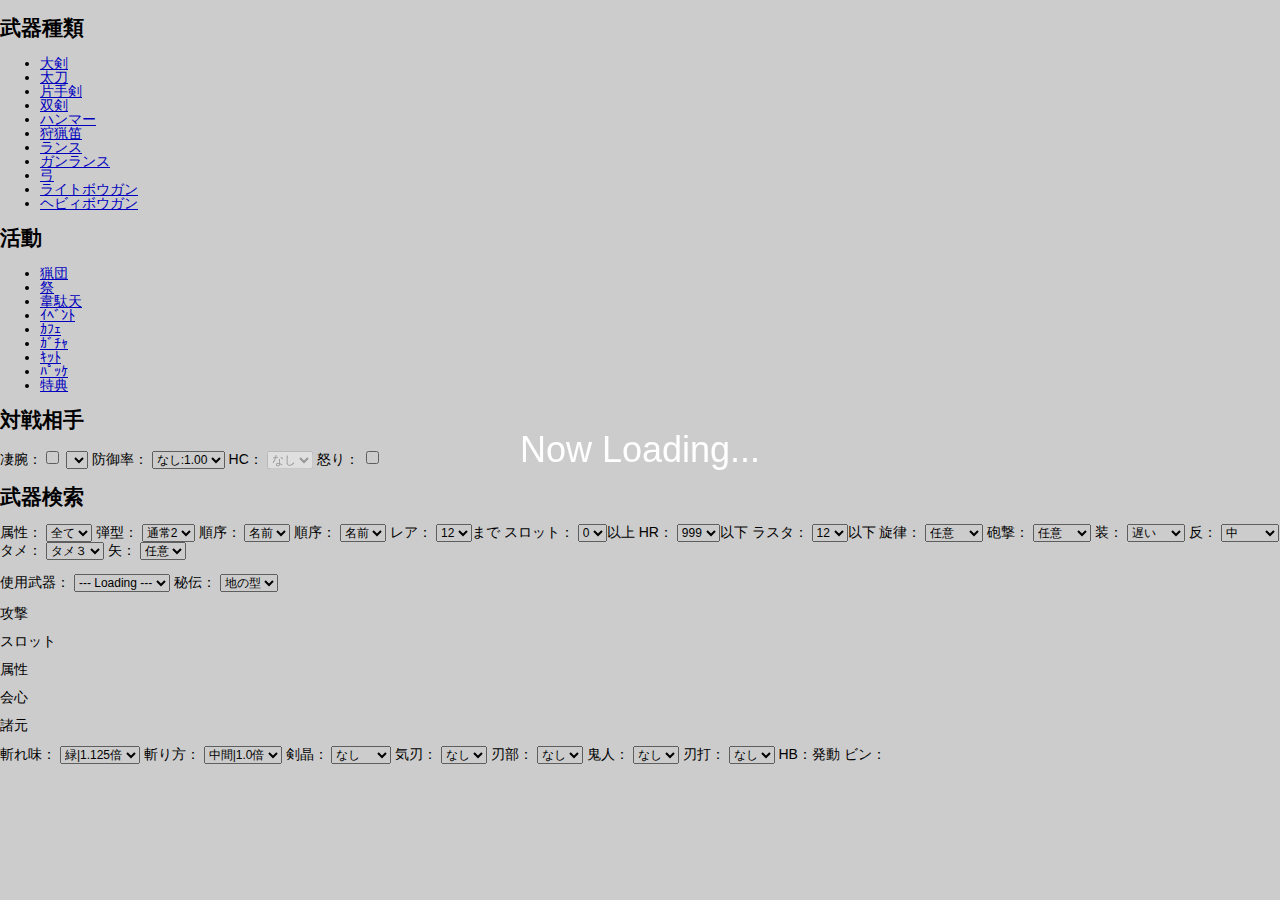
<file: new.html>
<!doctype html>
<html lang="ja">
<head>
<meta charset="utf-8">
<title>ダメージシミュレータ</title>
<link rel="stylesheet" href="css/new.css">
</head>
<body>
<div id="nowLoading">
	<p>Now Loading...</p>
</div>
<div id="wrapper">
	<div id="pageContent">
		<div id="weaponType">
			<h2>武器種類</h2>
			<ul>
				<li><a href="javascript:void(0)">大剣</a></li>
				<li><a href="javascript:void(0)">太刀</a></li>
				<li><a href="javascript:void(0)">片手剣</a></li>
				<li><a href="javascript:void(0)">双剣</a></li>
				<li><a href="javascript:void(0)">ハンマー</a></li>
				<li><a href="javascript:void(0)">狩猟笛</a></li>
				<li><a href="javascript:void(0)">ランス</a></li>
				<li><a href="javascript:void(0)">ガンランス</a></li>
				<li><a href="javascript:void(0)">弓</a></li>
				<li><a href="javascript:void(0)">ライトボウガン</a></li>
				<li><a href="javascript:void(0)">ヘビィボウガン</a></li>
			</ul>
		</div>
		<div id="activityWeapons">
			<h2>活動</h2>
			<ul>
				<li><a href="javascript:void(0)">猟団</a></li>
				<li><a href="javascript:void(0)">祭</a></li>
				<li><a href="javascript:void(0)">韋駄天</a></li>
				<li><a href="javascript:void(0)">ｲﾍﾞﾝﾄ</a></li>
				<li><a href="javascript:void(0)">ｶﾌｪ</a></li>
				<li><a href="javascript:void(0)">ｶﾞﾁｬ</a></li>
				<li><a href="javascript:void(0)">ｷｯﾄ</a></li>
				<li><a href="javascript:void(0)">ﾊﾟｯｹ</a></li>
				<li><a href="javascript:void(0)">特典</a></li>
			</ul>
		</div>
		<div id="monster">
			<form name="monster">
				<h2>対戦相手</h2>
				<p>
					<label>凄腕：<input type="checkbox" name="isExpert"></label>
					<select name="name"></select>
					<label>防御率：
						<select name="defenceRate">
							<option value="1.00" selected>なし:1.00</option>
						</select>
					</label>
					<label>HC：
						<select name="isHardcore" disabled>
							<option value="" selected>なし</option>
						</select>
					</label>
					<label>怒り：
						<input type="checkbox" name="isAngry">
					</label>
				</p>
			</form>
		</div>
		<div id="weaponFilter">
			<form name="weaponFilter">
				<h2>武器検索</h2>
				<p>
					<label id="weaponElement" class="close-weapon-prop bow-prop">属性：
						<select name="element">
							<option value="all" selected="selected">全て</option>
							<option value="0">無</option>
							<option value="1">火</option>
							<option value="2">水</option>
							<option value="3">雷</option>
							<option value="4">龍</option>
							<option value="5">氷</option>
							<option value="6">毒</option>
							<option value="7">麻痺</option>
							<option value="8">睡眠</option>
						</select>
					</label>
					<label id="weaponAmmoType" class="bowgun-prop">弾型：
						<select name="ammoType" >
							<option value="0">通常1</option>
							<option value="1" selected="selected">通常2</option>
							<option value="2">通常3</option>
							<option value="3">貫通1</option>
							<option value="4">貫通2</option>
							<option value="5">貫通3</option>
							<option value="6">散1</option>
							<option value="7">散2</option>
							<option value="8">散3</option>
							<option value="9">徹甲1</option>
							<option value="10">徹甲2</option>
							<option value="11">徹甲3</option>
							<option value="12">拡散1</option>
							<option value="13">拡散2</option>
							<option value="14">拡散3</option>
							<option value="17">毒1</option>
							<option value="18">毒2</option>
							<option value="19">麻痺1</option>
							<option value="20">麻痺2</option>
							<option value="21">睡眠1</option>
							<option value="22">睡眠2</option>
							<option value="23">火炎</option>
							<option value="24">水冷</option>
							<option value="25">電撃</option>
							<option value="26">氷結</option>
							<option value="27">滅龍</option>
						</select>
					</label>
					<label class="close-weapon-prop bow-prop">順序：
						<select name="orderClose">
							<option value="0" selected="selected">名前</option>
							<option value="1">攻撃</option>
							<option value="2">属性</option>
							<option value="3">会心</option>
						</select>
					</label>
					<label class="bowgun-prop">順序：
						<select name="orderRange">
							<option value="0" selected="selected">名前</option>
							<option value="1">攻撃</option>
							<option value="2">弾数</option>
							<option value="3">会心</option>
						</select>
					</label>
					<label>レア：
						<select name="rare">
							<option value="12" selected="selected">12</option>
							<option value="11">11</option>
							<option value="10">10</option>
							<option value="9">9</option>
							<option value="8">8</option>
							<option value="7">7</option>
							<option value="6">6</option>
							<option value="5">5</option>
							<option value="4">4</option>
							<option value="3">3</option>
							<option value="2">2</option>
							<option value="1">1</option>
						</select>まで
					</label>
					<label>スロット：
						<select name="slot">
							<option value="0" selected="selected">0</option>
							<option value="1">1</option>
							<option value="2">2</option>
							<option value="3">3</option>
						</select>以上
					</label>
					<label>HR：
						<select name="HR">
							<option value="800" selected="selected">999</option>
							<option value="100">499</option>
							<option value="91">99</option>
							<option value="81">90</option>
							<option value="71">80</option>
							<option value="61">70</option>
							<option value="51">60</option>
							<option value="48">50</option>
							<option value="41">47</option>
							<option value="38">40</option>
							<option value="31">37</option>
							<option value="22">30</option>
							<option value="17">21</option>
							<option value="15">16</option>
							<option value="11">14</option>
							<option value="8">10</option>
							<option value="5">7</option>
							<option value="1">4</option>
						</select>以下
					</label>
					<label>ラスタ：
						<select name="luster">
							<option value="0" selected="selected">12</option>
							<option value="11">11</option>
							<option value="10">10</option>
							<option value="9">9</option>
							<option value="8">8</option>
							<option value="7">7</option>
							<option value="6">6</option>
							<option value="5">5</option>
							<option value="4">4</option>
							<option value="3">3</option>
							<option value="2">2</option>
							<option value="1">1</option>
						</select>以下
					</label>
					<label class="flute-prop">旋律：
						<select name="melody">
							<option value="">任意</option>
							<option value="^621">桃黄赤</option>
							<option value="^627">桃黄水</option>
							<option value="^641">桃青赤</option>
							<option value="^642">桃青黄</option>
							<option value="^651">桃緑赤</option>
							<option value="^652">桃緑黄</option>
							<option value="^654">桃緑青</option>
							<option value="^657">桃緑水</option>
							<option value="^671">桃水赤</option>
							<option value="^674">桃水青</option>
							<option value="^321">白黄赤</option>
							<option value="^327">白黄水</option>
							<option value="^341">白青赤</option>
							<option value="^342">白青黄</option>
							<option value="^351">白緑赤</option>
							<option value="^352">白緑黄</option>
							<option value="^354">白緑青</option>
							<option value="^357">白緑水</option>
							<option value="^371">白水赤</option>
							<option value="^374">白水青</option>
						</select>
					</label>
					<label class="gunlance-prop">砲撃：
						<select name="gunlanceType">
							<option value="0" selected="selected">任意</option>
							<option value="1">通常型</option>
							<option value="2">放射型</option>
							<option value="3">拡散型</option>
						</select>
					</label>
					<label class="bowgun-prop">装：
						<select name="reloadSpeed">
							<option value="0" selected="selected">遅い</option>
							<option value="1">やや遅</option>
							<option value="2">普通</option>
							<option value="3">やや速</option>
							<option value="4">速い</option>
						</select>
					</label>
					<label class="bowgun-prop">反：
						<select id="recoil">
							<option value="0">最大</option>
							<option value="2" selected="selected">中</option>
							<option value="3">やや小</option>
							<option value="4">小</option>
						</select>
					</label>
					<label class="bow-prop">タメ：
						<select name="chargeLevel">
							<option value="1">タメ１</option>
							<option value="2">タメ２</option>
							<option value="3" selected="selected">タメ３</option>
							<option value="4">タメ４</option>
						</select>
					</label>
					<label class="bow-prop">矢：
						<select name="arrowType">
							<option value="0" selected="selected">任意</option>
							<option value="1">連射</option>
							<option value="2">拡散</option>
							<option value="3">貫通</option>
						</select>
					</label>
				</p>
			</form>
		</div>
		<div id="weaponSelection">
			<form name="weaponSelection">
				<label>使用武器：
					<select name="weapon">
						<option selected>--- Loading ---</option>
					</select>
				</label>
				<label>秘伝：
					<select name="attackType">
						<option value="1">地の型</option>
						<option value="2">天の型</option>
						<option value="3">嵐の型</option>
					</select>
				</label>
			</form>
		</div>
		<div id="weaponStatus">
			<dl>
				<dt>攻撃</dt>
				<dd></dd>
			</dl>
			<dl>
				<dt>スロット</dt>
				<dd></dd>
			</dl>
			<dl>
				<dt>属性</dt>
				<dd></dd>
			</dl>
			<dl>
				<dt>会心</dt>
				<dd></dd>
			</dl>
			<dl>
				<dt>諸元</dt>
				<dd></dd>
			</dl>
		</div>
		<div id="weaponParam">
			<form name="weaponParam">
				<label class="close-weapon-prop">斬れ味：
					<select name="sharpness">
						<option value="7">空|1.6倍</option>
						<option value="6">紫|1.5倍</option>
						<option value="5">白|1.4倍</option>
						<option value="4">青|1.25倍</option>
						<option value="3" selected="selected">緑|1.125倍</option>
						<option value="2">黄|1.0倍</option>
						<option value="1">橙|0.75倍</option>
						<option value="0">赤|0.5倍</option>
					</select>
				</label>
				<label class="close-weapon-prop">斬り方：
					<select name="timing">
						<option value="30">始め|0.3倍</option>
						<option value="100" selected="selected">中間|1.0倍</option>
						<option value="50">終り|0.5倍</option>
					</select>
				</label>
				<label class="close-weapon-prop">剣晶：
					<select name="catalyst">
						<option value="0">なし</option>
						<option value="91">爆撃+1</option>
						<option value="92">爆撃+2</option>
						<option value="93">爆撃+3</option>
						<option value="11">火炎+1</option>
						<option value="12">火炎+2</option>
						<option value="13">火炎+3</option>
						<option value="21">水激+1</option>
						<option value="22">水激+2</option>
						<option value="23">水激+3</option>
						<option value="51">氷結+1</option>
						<option value="52">氷結+2</option>
						<option value="53">氷結+3</option>
						<option value="31">雷神+1</option>
						<option value="32">雷神+2</option>
						<option value="33">雷神+3</option>
						<option value="41">龍王+1</option>
						<option value="42">龍王+2</option>
						<option value="43">龍王+3</option>
						<option value="61">猛毒+1</option>
						<option value="62">猛毒+2</option>
						<option value="63">猛毒+3</option>
						<option value="71">麻痺+1</option>
						<option value="72">麻痺+2</option>
						<option value="73">麻痺+3</option>
						<option value="81">睡眠+1</option>
						<option value="82">睡眠+2</option>
						<option value="83">睡眠+3</option>
						<option value="A1">強撃</option>
					</select>
				</label>
				<label class="katana-prop">気刃：
					<select name="katanaCharge">
						<option value="0">なし</option>
						<option value="1">発動</option>
					</select>
				</label>
				<label class="claymore-prop katana-prop">刃部：
					<select name="bladePart">
						<option value="0">なし</option>
						<option value="1">中腹</option>
					</select>
				</label>
				<label class="twin-prop">鬼人：
					<select name="twinRage">
						<option value="0">なし</option>
						<option value="1">発動</option>
					</select>
				</label>
				<label class="twin-prop">刃打：
					<select name="twinHone">
						<option value="1.00">なし</option>
						<option value="1.05">１回</option>
						<option value="1.10">２回</option>
						<option value="1.15">３回</option>
						<option value="1.20">４回</option>
					</select>
				</label>
				<label class="gunlance-prop">HB：発動</label>
				<label class="bow-prop">ビン：
				</label>
			</form>
		</div>
	</div>
</div>
<script type="text/javascript" src="js/jquery-1.8.0.min.js"></script>
<script type="text/javascript" src="js/new.js"></script>
</body>
</html>
<!--
	大剣 : claymore
	太刀 : katana
	片手剣 : sword
	双剣 : twin
	ハンマー : hammer
	狩猟笛 : flute
	ランス : lance
	ガンランス : gunlance
	弓 : bow
	ライトボウガン : lbowgun
	ヘビィボウガン : hbowgun
-->
</file>
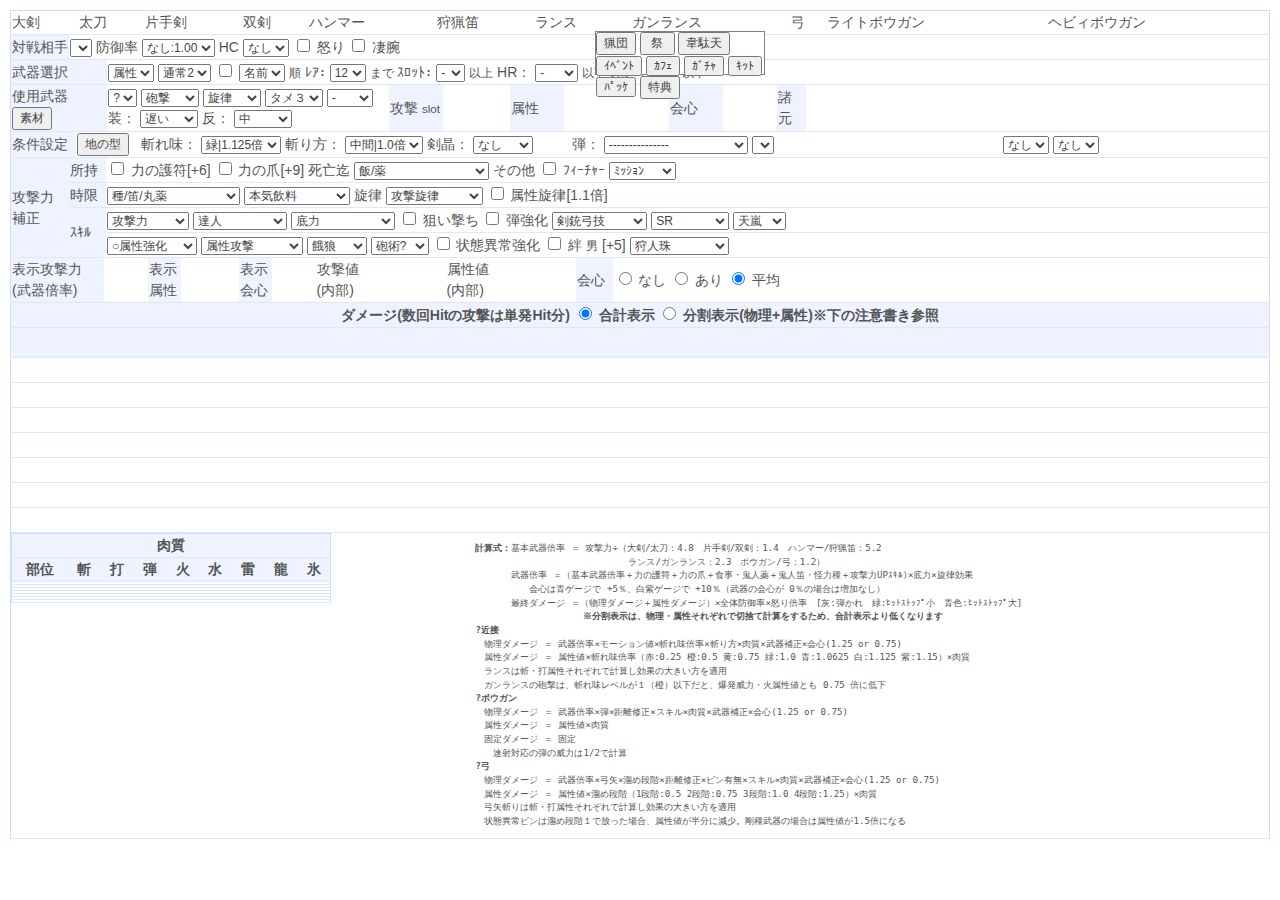
<file: old.html>
<!doctype html>
<html lang="ja">
<head>
<meta charset="utf-8">
<title>ダメージシミュレータ</title>
<!--<link rel="stylesheet" href="css/style.css" type="text/css">-->
<link rel="stylesheet" href="css/old-user-style.css">
</head>
<body>
<table width="800" border="2" cellspacing="1" class="top">
	<tr>
		<td id="w0">大剣</td>
		<td id="w7">太刀</td>
		<td id="w4">片手剣</td>
		<td id="w6">双剣</td>
		<td id="w2">ハンマー</td>
		<td id="w8">狩猟笛</td>
		<td id="w3">ランス</td>
		<td id="w9">ガンランス</td>
		<td id="w10">弓</td>
		<td id="w5">ライトボウガン</td>
		<td id="w1">ヘビィボウガン</td>
	</tr>
</table>
<table width="900" border="2">
	<tr>
		<td style="width:4em;" class="t">対戦相手</td>
		<td><select id="m_enemi"> </select> 防御率 <select id="m_def">
			<option value="1.00" selected="selected">なし:1.00</option>
		</select> HC <select id="m_hc">
			<option value="1,1" selected="selected">なし</option>
		</select> <label for="m_ang"> <input type="checkbox" name="m_ang" id="m_ang" value="1"> 怒り</label>
			<label for="m_sugo"> <input type="checkbox" name="m_sugo" id="m_sugo" value="1"> 凄腕</label></td>
	</tr>
</table>
<div style="position:absolute; top:2.2em; left:42.5em; width:12em; height:3em; border:solid 1px gray; background-color:white;">
	<input type="button" id="c_rep2" class="chkB" value="猟団"> <input type="button" id="c_repm" class="chkB" value=" 祭 ">
	<input type="button" id="c_rept" class="chkB" value="韋駄天">
	<input type="button" id="c_repi" class="chkB" value="ｲﾍﾞﾝﾄ">
	<input type="button" id="c_rep3" class="chkB" value="ｶﾌｪ"> <br>
	<input type="button" id="c_repg" class="chkB" value="ｶﾞﾁｬ">
	<input type="button" id="c_repk" class="chkB" value="ｷｯﾄ">
	<input type="button" id="c_repp" class="chkB" value="ﾊﾟｯｹ">
	<input type="button" id="c_rep5" class="chkB" value="特典">
</div>
<table width="900" border="2">
	<tr>
		<td style="width:4em;" class="t">武器選択</td>
		<td style="width:50em;" colspan="10"><select id="s_srt1">
			<option value="-" selected="selected">属性</option>
			<option value="0">無</option>
			<option value="1">火</option>
			<option value="2">水</option>
			<option value="3">雷</option>
			<option value="4">龍</option>
			<option value="5">氷</option>
			<option value="6">毒</option>
			<option value="7">麻痺</option>
			<option value="8">睡眠</option>
		</select> <select id="s_tama">
			<option value="0">通常1</option>
			<option value="1" selected="selected">通常2</option>
			<option value="2">通常3</option>
			<option value="3">貫通1</option>
			<option value="4">貫通2</option>
			<option value="5">貫通3</option>
			<option value="6">散1</option>
			<option value="7">散2</option>
			<option value="8">散3</option>
			<option value="9">徹甲1</option>
			<option value="10">徹甲2</option>
			<option value="11">徹甲3</option>
			<option value="12">拡散1</option>
			<option value="13">拡散2</option>
			<option value="14">拡散3</option>
			<option value="17">毒1</option>
			<option value="18">毒2</option>
			<option value="19">麻痺1</option>
			<option value="20">麻痺2</option>
			<option value="21">睡眠1</option>
			<option value="22">睡眠2</option>
			<option value="23">火炎</option>
			<option value="24">水冷</option>
			<option value="25">電撃</option>
			<option value="26">氷結</option>
			<option value="27">滅龍</option>
		</select> <input type="checkbox" name="s_gunAdd" id="s_gunAdd" value="1" title="弾追加"> <select id="s_srt2">
			<option value="0" selected="selected">名前</option>
			<option value="1">攻撃</option>
			<option value="2">属性</option>
			<option value="3">会心</option>
		</select>
			<small>順</small>
			ﾚｱ： <select id="s_rare">
				<option value="12" selected="selected">12</option>
				<option value="11">11</option>
				<option value="10">10</option>
				<option value="9">9</option>
				<option value="8">8</option>
				<option value="7">7</option>
				<option value="6">6</option>
				<option value="5">5</option>
				<option value="4">4</option>
				<option value="3">3</option>
				<option value="2">2</option>
				<option value="1">1</option>
			</select>
			<small>まで</small>
			ｽﾛｯﾄ： <select id="s_slot">
				<option value="" selected="selected">-</option>
				<option value="1">1</option>
				<option value="2">2</option>
				<option value="3">3</option>
			</select>
			<small>以上</small>
			HR： <select id="s_hr">
				<option value="800" selected="selected">-</option>
				<option value="100">499</option>
				<option value="91">99</option>
				<option value="81">90</option>
				<option value="71">80</option>
				<option value="61">70</option>
				<option value="51">60</option>
				<option value="48">50</option>
				<option value="41">47</option>
				<option value="38">40</option>
				<option value="31">37</option>
				<option value="22">30</option>
				<option value="17">21</option>
				<option value="15">16</option>
				<option value="11">14</option>
				<option value="8">10</option>
				<option value="5">7</option>
				<option value="1">4</option>
			</select>
			<small>以下</small>
			ﾗｽﾀ： <select id="s_rst">
				<option value="0" selected="selected">-</option>
				<option value="11">11</option>
				<option value="10">10</option>
				<option value="9">9</option>
				<option value="8">8</option>
				<option value="7">7</option>
				<option value="6">6</option>
				<option value="5">5</option>
				<option value="4">4</option>
				<option value="3">3</option>
				<option value="2">2</option>
				<option value="1">1</option>
			</select>
			<small>以下</small>
		</td>
	</tr>
	<tr style="height:42px">
		<td style="width:4em;" class="t">使用武器<br> <input type="button" id="d_sozai" value="素材" title="強化素材表示"></td>
		<td style="width:11em;"><select id="s_wp">
			<option value="" selected="selected">?</option>
		</select> <br> <select id="s_guns">
			<option value="" selected="selected">砲撃</option>
			<option value="通常型">通常型</option>
			<option value="放射型">放射型</option>
			<option value="拡散型">拡散型</option>
		</select> <select id="s_fue">
			<option value="" selected="selected">旋律</option>
			<option value="^621">桃黄赤</option>
			<option value="^627">桃黄水</option>
			<option value="^641">桃青赤</option>
			<option value="^642">桃青黄</option>
			<option value="^651">桃緑赤</option>
			<option value="^652">桃緑黄</option>
			<option value="^654">桃緑青</option>
			<option value="^657">桃緑水</option>
			<option value="^671">桃水赤</option>
			<option value="^674">桃水青</option>
			<option value="^321">白黄赤</option>
			<option value="^327">白黄水</option>
			<option value="^341">白青赤</option>
			<option value="^342">白青黄</option>
			<option value="^351">白緑赤</option>
			<option value="^352">白緑黄</option>
			<option value="^354">白緑青</option>
			<option value="^357">白緑水</option>
			<option value="^371">白水赤</option>
			<option value="^374">白水青</option>
		</select>
			<span id="s_yumi_G">
			<select id="s_tame">
				<option value="1">タメ１</option>
				<option value="2">タメ２</option>
				<option value="3" selected="selected">タメ３</option>
				<option value="4">タメ４</option>
			</select>
			<select id="s_ya">
				<option value="" selected="selected">-</option>
				<option value="連射">連射</option>
				<option value="拡散">拡散</option>
				<option value="貫通">貫通</option>
			</select>
			</span><span id="s_gun_G">装：
			<select id="s_reload">
				<option value="0" selected="selected">遅い</option>
				<option value="1">やや遅</option>
				<option value="2">普通</option>
				<option value="3">やや速</option>
				<option value="4">速い</option>
			</select>
			反：
			<select id="s_kick">
				<option value="0">最大</option>
				<option value="2" selected="selected">中</option>
				<option value="3">やや小</option>
				<option value="4">小</option>
			</select>
		</span></td>
		<td style="width:2em;" class="t">攻撃<br>
			<small>slot</small>
		</td>
		<td style="width:2.5em;" id="d_att"><br></td>
		<td style="width:2em;" class="t">属性</td>
		<td style="width:4em;" id="d_zoku"><br></td>
		<td style="width:2em;" class="t">会心</td>
		<td style="width:2em;" id="d_cri"><br></td>
		<td style="width:1em;" class="t">諸<br> 元</td>
		<td style="width:16.5em;font-size:80%;"><span id="d_spec"><br>
			</span> <select id="c_sinka" style="display:none"> </select></td>
		<td style="width:6em;font-size:80%;" id="d_hr"><br></td>
	</tr>
</table>
<table width="900" border="2">
	<tr>
		<td style="width:4em;" class="t">条件設定</td>
		<td style="width:4em;"><input type="button" id="c_Style" value="地の型"></td>
		<td style="width:27.5em;" id="gr_ken"> 斬れ味： <select id="c_sharp">
			<option value="7">空|1.6倍</option>
			<option value="6">紫|1.5倍</option>
			<option value="5">白|1.4倍</option>
			<option value="4">青|1.25倍</option>
			<option value="3" selected="selected">緑|1.125倍</option>
			<option value="2">黄|1.0倍</option>
			<option value="1">橙|0.75倍</option>
			<option value="0">赤|0.5倍</option>
		</select> 斬り方： <select id="c_kiri">
			<option value="30">始め|0.3倍</option>
			<option value="100" selected="selected">中間|1.0倍</option>
			<option value="50">終り|0.5倍</option>
		</select> 剣晶： <select id="c_kensyo">
			<option value="0">なし</option>
			<option value="91">爆撃+1</option>
			<option value="92">爆撃+2</option>
			<option value="93">爆撃+3</option>
			<option value="11">火炎+1</option>
			<option value="12">火炎+2</option>
			<option value="13">火炎+3</option>
			<option value="21">水激+1</option>
			<option value="22">水激+2</option>
			<option value="23">水激+3</option>
			<option value="51">氷結+1</option>
			<option value="52">氷結+2</option>
			<option value="53">氷結+3</option>
			<option value="31">雷神+1</option>
			<option value="32">雷神+2</option>
			<option value="33">雷神+3</option>
			<option value="41">龍王+1</option>
			<option value="42">龍王+2</option>
			<option value="43">龍王+3</option>
			<option value="61">猛毒+1</option>
			<option value="62">猛毒+2</option>
			<option value="63">猛毒+3</option>
			<option value="71">麻痺+1</option>
			<option value="72">麻痺+2</option>
			<option value="73">麻痺+3</option>
			<option value="81">睡眠+1</option>
			<option value="82">睡眠+2</option>
			<option value="83">睡眠+3</option>
			<option value="A1">強撃</option>
		</select></td>
		<td style="width:27.5em;" id="gr_gun"> 弾： <select id="c_tama" style="width:12em;">
			<option value="">---------------</option>
		</select> <select id="c_ya"> </select></td>
		<td style="width:17em;"><span id="c_mei"></span> <select id="c_betu">
			<option value="0" selected="selected">なし</option>
		</select> <span id="c_mei2"></span> <select id="c_betu2">
			<option value="0" selected="selected">なし</option>
		</select></td>
	</tr>
</table>
<table width="900" border="2">
	<tr>
		<td style="width:4em;" class="t" rowspan="4">攻撃力<br> 補正</td>
		<td style="width:2.5em;" class="t">所持</td>
		<td><label for="c_gohu"> <input type="checkbox" name="c_gohu" id="c_gohu" value="6"> 力の護符[+6]</label>
			<label for="c_tume"> <input type="checkbox" name="c_tume" id="c_tume" value="9"> 力の爪[+9]</label>
			<span class="box">死亡迄</span> <select id="c_mesi">
				<option value="0" selected="selected">飯/薬</option>
				<option value="3">飯小/鬼人薬･弾|+3</option>
				<option value="5">飯大/鬼人薬G　|+5</option>
				<option value="10">SR飯中　　　　|+10</option>
				<option value="15">SR飯大　　　　|+15</option>
			</select> <span class="box">その他</span> <label for="c_fw">
				<input type="checkbox" name="c_fw" id="c_fw"> ﾌｨｰﾁｬｰ</label> <select id="c_mission">
				<option value="0" selected="selected">ﾐｯｼｮﾝ</option>
				<option value="1">第1弾</option>
				<option value="2">第2弾</option>
				<option value="3">第3弾</option>
				<option value="4">第4弾</option>
				<option value="5">第5弾</option>
				<option value="6">第6弾</option>
				<option value="7">第7弾</option>
				<option value="8">第8弾</option>
				<option value="9">第9弾</option>
				<option value="10">第10弾</option>
				<option value="11">第11弾</option>
				<option value="12">第12弾</option>
				<option value="13">第13弾</option>
				<option value="14">第14弾</option>
				<option value="15">第15弾</option>
				<option value="16">第16弾</option>
				<option value="17">第17弾</option>
				<option value="18">第18弾</option>
				<option value="19">第19弾</option>
				<option value="20">第20弾</option>
				<option value="21">第21弾</option>
				<option value="22">第22弾</option>
				<option value="23">第23弾</option>
				<option value="24">第24弾</option>
				<option value="25">第25弾</option>
				<option value="26">第26弾</option>
				<option value="27">第27弾</option>
				<option value="28">第28弾</option>
				<option value="29">第29弾</option>
				<option value="30">第30弾</option>
				<option value="31">第31弾</option>
				<option value="32">第32弾</option>
				<option value="33">第33弾</option>
				<option value="34">第34弾</option>
				<option value="35">第35弾</option>
				<option value="36">第36弾</option>
				<option value="37">第37弾</option>
				<option value="38">第38弾</option>
				<option value="39">第39弾</option>
				<option value="40">第40弾</option>
				<option value="41">第41弾</option>
				<option value="42">第42弾</option>
				<option value="43">第43弾</option>
				<option value="44">第44弾</option>
				<option value="45">第45弾</option>
				<option value="46">第46弾</option>
				<option value="47">第47弾</option>
				<option value="48">第48弾</option>
				<option value="49">第49弾</option>
				<option value="50">第50弾</option>
				<option value="51">第51弾</option>
				<option value="52">第52弾</option>
				<option value="53">第53弾</option>
				<option value="54">第54弾</option>
				<option value="55">第55弾</option>
				<option value="56">第56弾</option>
				<option value="57">第57弾</option>
				<option value="58">第58弾</option>
				<option value="59">第59弾</option>
				<option value="60">第60弾</option>
				<option value="61">第61弾</option>
				<option value="62">第62弾</option>
				<option value="63">第63弾</option>
				<option value="64">第64弾</option>
				<option value="65">第65弾</option>
				<option value="66">第66弾</option>
				<option value="67">第67弾</option>
				<option value="68">第68弾</option>
				<option value="69">第69弾</option>
				<option value="70">第70弾</option>
				<option value="71">第71弾</option>
				<option value="72">第72弾</option>
				<option value="73">第73弾</option>
				<option value="74">第74弾</option>
				<option value="75">第75弾</option>
				<option value="76">第76弾</option>
				<option value="77">第77弾</option>
				<option value="78">第78弾</option>
				<option value="79">第79弾</option>
				<option value="80">第80弾</option>
				<option value="81">第81弾</option>
				<option value="82">第82弾</option>
				<option value="83">第83弾</option>
				<option value="84">第84弾</option>
				<option value="85">第85弾</option>
				<option value="86">第86弾</option>
				<option value="87">第87弾</option>
				<option value="88">第88弾</option>
				<option value="89">第89弾</option>
				<option value="90">第90弾</option>
				<option value="91">第91弾</option>
				<option value="92">第92弾</option>
				<option value="93">第93弾</option>
				<option value="94">第94弾</option>
				<option value="95">第95弾</option>
				<option value="96">第96弾</option>
				<option value="97">第97弾</option>
				<option value="98">第98弾</option>
				<option value="99">第99弾</option>
				<option value="100">第100弾</option>
				<option value="101">第101弾</option>
				<option value="102">第102弾</option>
				<option value="103">第103弾</option>
				<option value="104">第104弾</option>
				<option value="105">第105弾</option>
				<option value="106">第106弾</option>
				<option value="107">第107弾</option>
				<option value="108">第108弾</option>
				<option value="109">第109弾</option>
				<option value="110">第110弾</option>
				<option value="111">第111弾</option>
				<option value="112">第112弾</option>
				<option value="113">第113弾</option>
				<option value="114">第114弾</option>
				<option value="115">第115弾</option>
				<option value="116">第116弾</option>
				<option value="117">第117弾</option>
				<option value="118">第118弾</option>
				<option value="119">第119弾</option>
				<option value="120">第120弾</option>
				<option value="121">第121弾</option>
				<option value="122">第122弾</option>
				<option value="123">第123弾</option>
				<option value="124">第124弾</option>
				<option value="125">第125弾</option>
				<option value="126">第126弾</option>
				<option value="127">第127弾</option>
				<option value="128">第128弾</option>
				<option value="129">第129弾</option>
				<option value="130">第130弾</option>
				<option value="131">第131弾</option>
				<option value="132">第132弾</option>
				<option value="133">第133弾</option>
				<option value="134">第134弾</option>
				<option value="135">第135弾</option>
				<option value="136">第136弾</option>
				<option value="137">第137弾</option>
				<option value="138">第138弾</option>
				<option value="139">第139弾</option>
				<option value="140">第140弾</option>
				<option value="141">第141弾</option>
				<option value="142">第142弾</option>
				<option value="143">第143弾</option>
				<option value="144">第144弾</option>
				<option value="145">第145弾</option>
				<option value="146">第146弾</option>
				<option value="147">第147弾</option>
				<option value="148">第148弾</option>
				<option value="149">第149弾</option>
				<option value="150">第150弾</option>
				<option value="151">第151弾</option>
				<option value="152">第152弾</option>
				<option value="153">第153弾</option>
				<option value="154">第154弾</option>
				<option value="155">第155弾</option>
				<option value="156">第156弾</option>
				<option value="157">第157弾</option>
				<option value="158">第158弾</option>
				<option value="159">第159弾</option>
				<option value="160">第160弾</option>
				<option value="161">第161弾</option>
				<option value="162">第162弾</option>
				<option value="163">第163弾</option>
				<option value="164">第164弾</option>
				<option value="165">第165弾</option>
				<option value="166">第166弾</option>
				<option value="167">第167弾</option>
				<option value="168">第168弾</option>
				<option value="169">第169弾</option>
				<option value="170">第170弾</option>
			</select></td>
	</tr>
	<tr>
		<td class="t">時限</td>
		<td><select id="c_tane">
			<option value="0" selected="selected">種/笛/丸薬</option>
			<option value="10">怪力の種/鬼人笛|+10</option>
			<option value="25">怪力の丸薬　　 |+25</option>
		</select> <select id="c_honki">
			<option value="0" selected="selected">本気飲料</option>
			<option value="1">本気[属性]1.1倍</option>
			<option value="2">本気[会心]+30</option>
		</select> <span class="box">旋律</span> <select id="c_fueAT">
			<option value="100" selected="selected">攻撃旋律</option>
			<option value="115">攻小　|1.15倍</option>
			<option value="120">攻追小|1.2倍</option>
			<option value="120">攻大　|1.2倍</option>
			<option value="130">攻追大|1.3倍</option>
		</select> <label for="c_fueZK"> <input type="checkbox" name="c_fueZK" id="c_fueZK" value="1"> 属性旋律[1.1倍]</label>
		</td>
	</tr>
	<tr>
		<td class="t" rowspan="2">ｽｷﾙ</td>
		<td><select id="c_attUp">
			<option value="0" selected="selected">攻撃力</option>
			<option value="5">攻撃小|+ 5</option>
			<option value="10">攻撃中|+10</option>
			<option value="20">攻撃大|+20</option>
			<option value="30">攻撃特|+30</option>
			<option value="50">攻撃絶|+50</option>
		</select> <select id="c_criUp">
			<option value="0" selected="selected">達人</option>
			<option value="10">見切+1|+10%</option>
			<option value="20">見切+2|+20%</option>
			<option value="30">見切+3|+30%</option>
			<option value="40">見切+4|+40%</option>
			<option value="50">見切+5|+50%</option>
		</select> <select id="c_soko">
			<option value="10" selected="selected">底力</option>
			<option value="15">火事場+2|1.5倍</option>
			<option value="7">心配性　|0.7倍</option>
		</select> <label for="c_shoot"> <input type="checkbox" name="c_shoot" id="c_shoot" value="1"> 狙い撃ち</label>
			<label for="c_tamaUp"> <input type="checkbox" name="c_tamaUp" id="c_tamaUp" value="1"> 弾強化</label>
			<select id="c_waza">
				<option value="100" selected="selected">剣銃弓技</option>
				<option value="120">SR剣聖|1.2倍</option>
				<option value="110">SR皆伝|1.1倍</option>
				<option value="80">SR未熟|0.8倍</option>
			</select> <select id="c_sr">
				<option value="0" selected="selected">SR</option>
				<option value="5">会心+5%</option>
				<option value="6">会心+6%</option>
				<option value="7">会心+7%</option>
				<option value="8">会心+8%</option>
				<option value="9">会心+9%</option>
				<option value="10">会心+10%</option>
				<option value="11">会心+11%</option>
				<option value="12">会心+12%</option>
				<option value="13">会心+13%</option>
				<option value="14">会心+14%</option>
				<option value="15">会心+15%</option>
				<option value="20">会心+20%</option>
			</select> <select id="c_tr">
				<option value="0" selected="selected">天嵐</option>
				<option value="15">1部位</option>
				<option value="30">2部位</option>
				<option value="45">3部位</option>
				<option value="60">4部位</option>
				<option value="80">5部位</option>
			</select></td>
	</tr>
	<tr>
		<td><select id="c_zkUp">
			<option value="10" selected="selected">○属性強化</option>
			<option value="11">属性小|1.1倍</option>
			<option value="12">属性大|1.2倍</option>
		</select> <select id="c_zkUp2">
			<option value="10" selected="selected">属性攻撃</option>
			<option value="11">属性強化|1.1倍</option>
			<option value="9">属性弱化|0.9倍</option>
		</select> <select id="c_garou">
			<option value="0" selected="selected">餓狼</option>
			<option value="1">餓狼+1</option>
			<option value="2">餓狼+2</option>
		</select> <select id="c_guns">
			<option value="0" selected="selected">砲術?</option>
			<option value="1">砲術師</option>
			<option value="2">砲術王</option>
			<option value="3">砲術神</option>
		</select> <label for="c_izyou"> <input type="checkbox" name="c_izyou" id="c_izyou" value="1"> 状態異常強化</label>
			<label for="c_kizuna"> <input type="checkbox" name="c_kizuna" id="c_kizuna" value="1"> 絆
				<small>男</small>
				[+5]</label> <select id="c_karyudo">
				<option value="1000" selected="selected">狩人珠</option>
				<option value="1010">○術小|1.01倍</option>
				<option value="1025">○術中|1.025倍</option>
				<option value="1050">○術大|1.05倍</option>
				<option value="1100">暴れ撃|1.1倍</option>
			</select></td>
	</tr>
</table>
<table width="795" border="2">
	<tr class="ac">
		<td style="width:6.5em;" class="t">表示攻撃力<br> (武器倍率)</td>
		<td style="width:3em;">
			<div id="g_att"><br>
			</div>
			<div id="g_attB"><br>
			</div>
		</td>
		<td style="width:2.2em;" class="t">表示<br> 属性</td>
		<td style="width:4em;" id="g_zoku"><br></td>
		<td style="width:2.2em;" class="t">表示<br> 会心</td>
		<td style="width:3em;" id="g_cri"><br></td>
		<td style="width:4em;" class="fss">攻撃値<br> (内部)</td>
		<td style="width:5em;" class="fss" id="g_attN"><br></td>
		<td style="width:4em;" class="fss">属性値<br> (内部)</td>
		<td style="width:5em;" class="fss" id="g_zokuN"><br></td>
		<td style="width:2.5em;" class="t">会心</td>
		<td><input type="radio" name="c_cri" value="0"> なし <input type="radio" name="c_cri" value="1"> あり
			<input type="radio" name="c_cri" value="2" checked="checked"> 平均
		</td>
	</tr>
</table>
<table width="100%" border="2" cellspacing="1" class="damage">
	<col style="width:5em;" class="dai">
	<col span="11" style="width:8%;">
	<tr>
		<th colspan="12">ダメージ(<span class="fs">数回Hitの攻撃は単発Hit分</span>)
			<input type="radio" name="c_gou" value="1" checked="checked"> 合計表示
			<input type="radio" name="c_gou" value="2"> 分割表示(物理+属性)<span class="fss">※下の注意書き参照</span></th>
	</tr>
	<tr style="height:30px;">
		<th id="d00"><br></th>
		<th id="d01"><br></th>
		<th id="d02"><br></th>
		<th id="d03"><br></th>
		<th id="d04"><br></th>
		<th id="d05"><br></th>
		<th id="d06"><br></th>
		<th id="d07"><br></th>
		<th id="d08"><br></th>
		<th id="d09"><br></th>
		<th id="d010"><br></th>
		<th id="d011"><br></th>
	</tr>
	<tr style="height:25px;">
		<td id="d10"><br></td>
		<td id="d11"><br></td>
		<td id="d12"><br></td>
		<td id="d13"><br></td>
		<td id="d14"><br></td>
		<td id="d15"><br></td>
		<td id="d16"><br></td>
		<td id="d17"><br></td>
		<td id="d18"><br></td>
		<td id="d19"><br></td>
		<td id="d110"><br></td>
		<td id="d111"><br></td>
	</tr>
	<tr style="height:25px;">
		<td id="d20"><br></td>
		<td id="d21"><br></td>
		<td id="d22"><br></td>
		<td id="d23"><br></td>
		<td id="d24"><br></td>
		<td id="d25"><br></td>
		<td id="d26"><br></td>
		<td id="d27"><br></td>
		<td id="d28"><br></td>
		<td id="d29"><br></td>
		<td id="d210"><br></td>
		<td id="d211"><br></td>
	</tr>
	<tr style="height:25px;">
		<td id="d30"><br></td>
		<td id="d31"><br></td>
		<td id="d32"><br></td>
		<td id="d33"><br></td>
		<td id="d34"><br></td>
		<td id="d35"><br></td>
		<td id="d36"><br></td>
		<td id="d37"><br></td>
		<td id="d38"><br></td>
		<td id="d39"><br></td>
		<td id="d310"><br></td>
		<td id="d311"><br></td>
	</tr>
	<tr style="height:25px;">
		<td id="d40"><br></td>
		<td id="d41"><br></td>
		<td id="d42"><br></td>
		<td id="d43"><br></td>
		<td id="d44"><br></td>
		<td id="d45"><br></td>
		<td id="d46"><br></td>
		<td id="d47"><br></td>
		<td id="d48"><br></td>
		<td id="d49"><br></td>
		<td id="d410"><br></td>
		<td id="d411"><br></td>
	</tr>
	<tr style="height:25px;">
		<td id="d50"><br></td>
		<td id="d51"><br></td>
		<td id="d52"><br></td>
		<td id="d53"><br></td>
		<td id="d54"><br></td>
		<td id="d55"><br></td>
		<td id="d56"><br></td>
		<td id="d57"><br></td>
		<td id="d58"><br></td>
		<td id="d59"><br></td>
		<td id="d510"><br></td>
		<td id="d511"><br></td>
	</tr>
	<tr style="height:25px;">
		<td id="d60"><br></td>
		<td id="d61"><br></td>
		<td id="d62"><br></td>
		<td id="d63"><br></td>
		<td id="d64"><br></td>
		<td id="d65"><br></td>
		<td id="d66"><br></td>
		<td id="d67"><br></td>
		<td id="d68"><br></td>
		<td id="d69"><br></td>
		<td id="d610"><br></td>
		<td id="d611"><br></td>
	</tr>
	<tr style="height:25px;">
		<td id="d70"><br></td>
		<td id="d71"><br></td>
		<td id="d72"><br></td>
		<td id="d73"><br></td>
		<td id="d74"><br></td>
		<td id="d75"><br></td>
		<td id="d76"><br></td>
		<td id="d77"><br></td>
		<td id="d78"><br></td>
		<td id="d79"><br></td>
		<td id="d710"><br></td>
		<td id="d711"><br></td>
	</tr>
</table>
<table cellspacing="0" cellpadding="0">
	<tr>
		<td style="vertical-align:top;">
			<table border="1" cellspacing="0" class="niku" style="width:320px;table-layout:fixed;">
				<col style="width:4em;" class="dai">
				<col span="8" class="suu">
				<tr>
					<th colspan="9">肉質</th>
				</tr>
				<tr>
					<th>部位</th>
					<th>斬</th>
					<th>打</th>
					<th>弾</th>
					<th>火</th>
					<th>水</th>
					<th>雷</th>
					<th>龍</th>
					<th>氷</th>
				</tr>
				<tr>
					<td id="m00"><br></td>
					<td id="m10"><br></td>
					<td id="m20"><br></td>
					<td id="m30"><br></td>
					<td id="m40"><br></td>
					<td id="m50"><br></td>
					<td id="m60"><br></td>
					<td id="m70"><br></td>
					<td id="m80"><br></td>
				</tr>
				<tr>
					<td id="m01"><br></td>
					<td id="m11"><br></td>
					<td id="m21"><br></td>
					<td id="m31"><br></td>
					<td id="m41"><br></td>
					<td id="m51"><br></td>
					<td id="m61"><br></td>
					<td id="m71"><br></td>
					<td id="m81"><br></td>
				</tr>
				<tr>
					<td id="m02"><br></td>
					<td id="m12"><br></td>
					<td id="m22"><br></td>
					<td id="m32"><br></td>
					<td id="m42"><br></td>
					<td id="m52"><br></td>
					<td id="m62"><br></td>
					<td id="m72"><br></td>
					<td id="m82"><br></td>
				</tr>
				<tr>
					<td id="m03"><br></td>
					<td id="m13"><br></td>
					<td id="m23"><br></td>
					<td id="m33"><br></td>
					<td id="m43"><br></td>
					<td id="m53"><br></td>
					<td id="m63"><br></td>
					<td id="m73"><br></td>
					<td id="m83"><br></td>
				</tr>
				<tr>
					<td id="m04"><br></td>
					<td id="m14"><br></td>
					<td id="m24"><br></td>
					<td id="m34"><br></td>
					<td id="m44"><br></td>
					<td id="m54"><br></td>
					<td id="m64"><br></td>
					<td id="m74"><br></td>
					<td id="m84"><br></td>
				</tr>
				<tr>
					<td id="m05"><br></td>
					<td id="m15"><br></td>
					<td id="m25"><br></td>
					<td id="m35"><br></td>
					<td id="m45"><br></td>
					<td id="m55"><br></td>
					<td id="m65"><br></td>
					<td id="m75"><br></td>
					<td id="m85"><br></td>
				</tr>
				<tr>
					<td id="m06"><br></td>
					<td id="m16"><br></td>
					<td id="m26"><br></td>
					<td id="m36"><br></td>
					<td id="m46"><br></td>
					<td id="m56"><br></td>
					<td id="m66"><br></td>
					<td id="m76"><br></td>
					<td id="m86"><br></td>
				</tr>
			</table>
		</td>
		<td style="font-size:65%"><pre>
<strong>計算式：</strong>基本武器倍率 ＝ 攻撃力÷（大剣/太刀：4.8　片手剣/双剣：1.4　ハンマー/狩猟笛：5.2
　　　　　　　　　　　　　　　　　ランス/ガンランス：2.3　ボウガン/弓：1.2）
　　　　武器倍率 ＝（基本武器倍率＋力の護符＋力の爪＋食事・鬼人薬＋鬼人笛・怪力種＋攻撃力UPｽｷﾙ）×底力×旋律効果
　　　　　　会心は青ゲージで +5％、白紫ゲージで +10％（武器の会心が 0％の場合は増加なし）
　　　　最終ダメージ ＝（物理ダメージ＋属性ダメージ）×全体防御率×怒り倍率　[灰:弾かれ　緑:ﾋｯﾄｽﾄｯﾌﾟ小　青色:ﾋｯﾄｽﾄｯﾌﾟ大]
　　　　　　　　　　　　<strong>※分割表示は、物理・属性それぞれで切捨て計算をするため、合計表示より低くなります</strong>
<strong>?近接</strong>
　物理ダメージ ＝ 武器倍率×モーション値×斬れ味倍率×斬り方×肉質×武器補正×会心(1.25 or 0.75)
　属性ダメージ ＝ 属性値×斬れ味倍率（赤:0.25 橙:0.5 黄:0.75 緑:1.0 青:1.0625 白:1.125 紫:1.15）×肉質
　ランスは斬・打属性それぞれで計算し効果の大きい方を適用
　ガンランスの砲撃は、斬れ味レベルが１（橙）以下だと、爆発威力・火属性値とも 0.75 倍に低下
<strong>?ボウガン</strong>
　物理ダメージ ＝ 武器倍率×弾×距離修正×スキル×肉質×武器補正×会心(1.25 or 0.75)
　属性ダメージ ＝ 属性値×肉質
　固定ダメージ ＝ 固定
　　速射対応の弾の威力は1/2で計算
<strong>?弓</strong>
　物理ダメージ ＝ 武器倍率×弓矢×溜め段階×距離修正×ビン有無×スキル×肉質×武器補正×会心(1.25 or 0.75)
　属性ダメージ ＝ 属性値×溜め段階（1段階:0.5 2段階:0.75 3段階:1.0 4段階:1.25）×肉質
　弓矢斬りは斬・打属性それぞれで計算し効果の大きい方を適用
　状態異常ビンは溜め段階１で放った場合、属性値が半分に減少。剛種武器の場合は属性値が1.5倍になる
</pre>
		</td>
	</tr>
</table>
<div id="m_W" style="position:absolute; top:8.2em; left:5em; width:50%; border:solid 2px black; background-color:snow; display:none;">
	<input type="button" value="閉じる" id="m_WClose_B" style="height:1.5em;">
	<hr>
	<div id="m_WBody" style="height:99%; overflow:scroll; white-space:normal;padding-bottom:1em;"></div>
</div>
<div id="m_N" style="position:absolute; top:5.7em; left:17.5em; width:32em; height:2.5em; border:solid 2px black; background-color:snow; display:none;"> 攻撃:
	<input id="i_att" style="width:2.5em;" value="0"> <span id="i_zoku_disp">無</span>:
	<input id="i_zoku" style="width:1.6em;" value="0"> 会心 <input id="i_cri" style="width:2em;" value="0">
	<input type="button" value="セット" id="i_set_B" style="height:1.5em;">

	<div id="i_yumi"> ﾀﾒ1 <select id="i_ya1">
		<option value="連射">連射</option>
		<option value="拡散">拡散</option>
		<option value="貫通">貫通</option>
	</select> <select id="i_yaLv1">
		<option value="1">1</option>
		<option value="2">2</option>
		<option value="3">3</option>
		<option value="4">4</option>
	</select> ﾀﾒ2 <select id="i_ya2">
		<option value="連射">連射</option>
		<option value="拡散">拡散</option>
		<option value="貫通">貫通</option>
	</select> <select id="i_yaLv2">
		<option value="1">1</option>
		<option value="2">2</option>
		<option value="3">3</option>
		<option value="4">4</option>
	</select> ﾀﾒ3 <select id="i_ya3">
		<option value="連射">連射</option>
		<option value="拡散">拡散</option>
		<option value="貫通">貫通</option>
	</select> <select id="i_yaLv3">
		<option value="1">1</option>
		<option value="2">2</option>
		<option value="3">3</option>
		<option value="4">4</option>
	</select> ﾀﾒ4 <select id="i_ya4">
		<option value="連射">連射</option>
		<option value="拡散">拡散</option>
		<option value="貫通">貫通</option>
	</select> <select id="i_yaLv4">
		<option value="1">1</option>
		<option value="2">2</option>
		<option value="3">3</option>
		<option value="4">4</option>
	</select>
	</div>
</div>
<script type="text/javascript" src="js/itemName.js"></script>
<script type="text/javascript" src="js/DamageForm.js"></script>
<script type="text/javascript" src="js/equip.js"></script>
<script type="text/javascript" src="js/monster.js"></script>
</body>
</html>
</file>
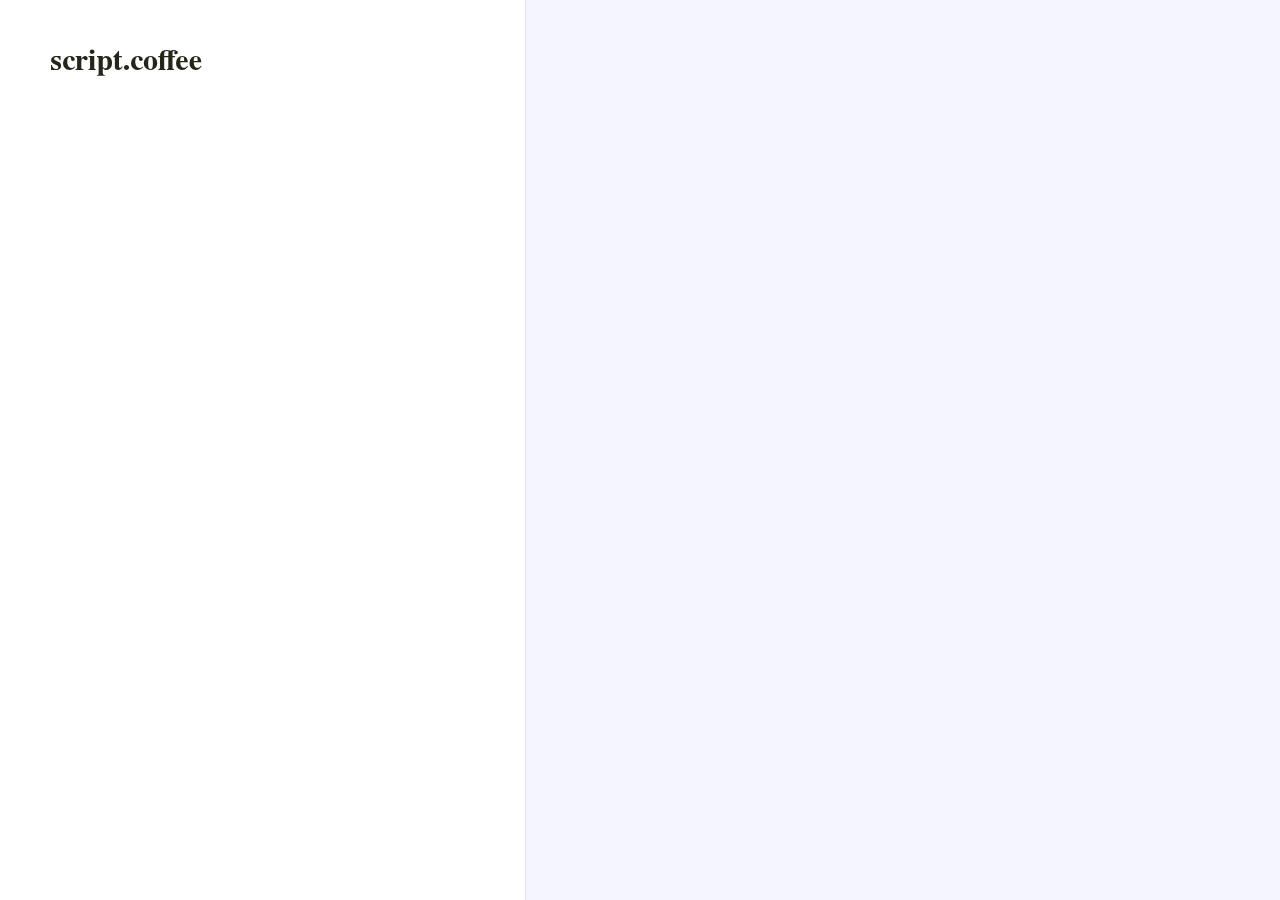
<file: js-docco/script.html>
<!DOCTYPE html>  <html> <head>   <title>script.coffee</title>   <meta http-equiv="content-type" content="text/html; charset=UTF-8">   <link rel="stylesheet" media="all" href="docco.css" /> </head> <body>   <div id="container">     <div id="background"></div>          <table cellpadding="0" cellspacing="0">       <thead>         <tr>           <th class="docs">             <h1>               script.coffee             </h1>           </th>           <th class="code">           </th>         </tr>       </thead>       <tbody>                               <tr id="section-1">             <td class="docs">               <div class="pilwrap">                 <a class="pilcrow" href="#section-1">&#182;</a>               </div>                            </td>             <td class="code">               <div class="highlight"><pre>

</pre></div>             </td>           </tr>                </tbody>     </table>   </div> </body> </html>
</file>
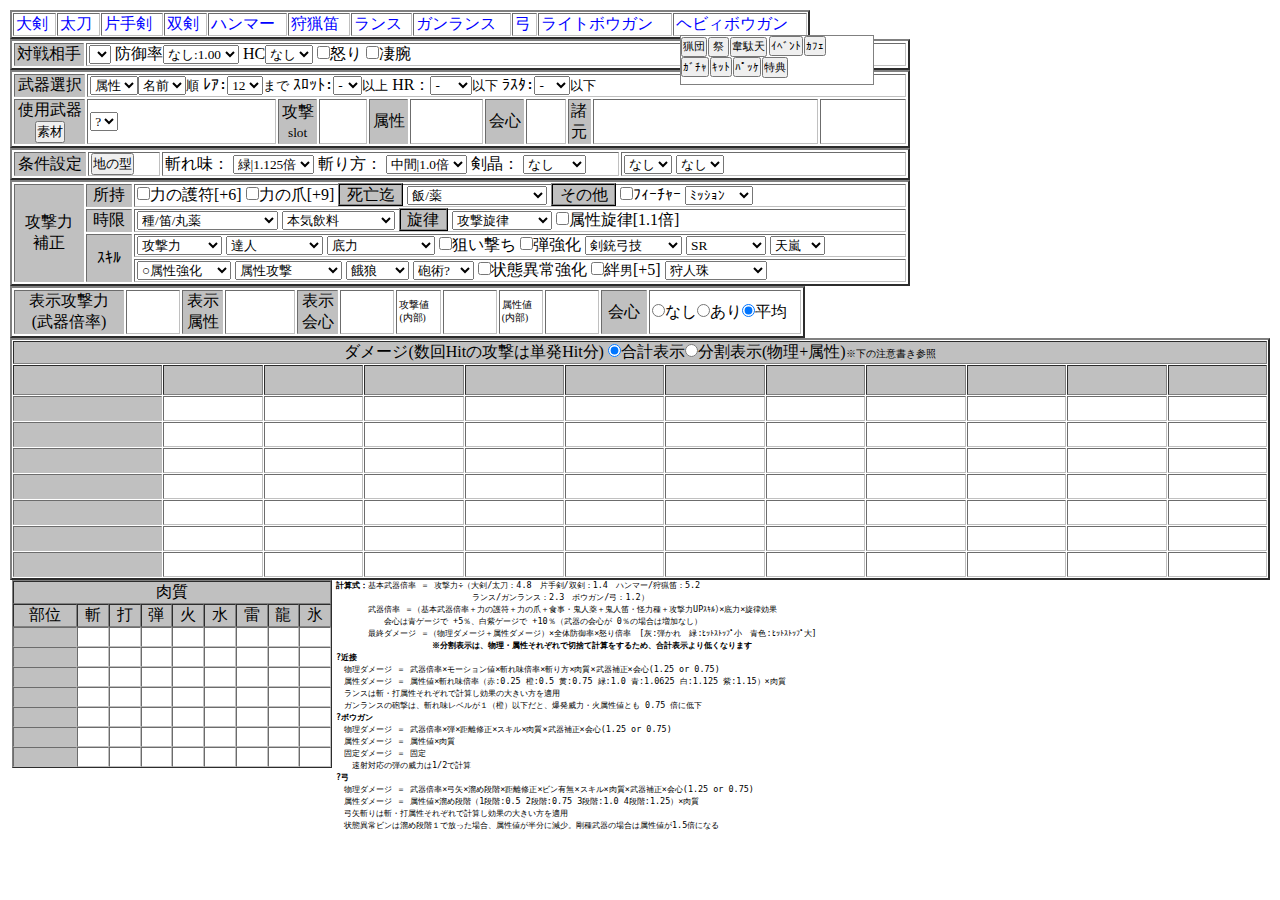
<file: original/damageT.htm>
<!DOCTYPE html>
<html lang="ja">
<head>
<meta http-equiv="content-type" content="text/html; charset=shift_JIS">
<link rel="stylesheet" href="style.css" type="text/css">
<title>�_���[�W�V�~�����[�^</title>
</head>
<body>
<table width=800 border=2 cellspacing=1 class=top><tr>
	<td id="w0">�匕</td>
	<td id="w7">����</td>
	<td id="w4">�Ў茕</td>
	<td id="w6">�o��</td>
	<td id="w2">�n���}�[</td>
	<td id="w8">��J</td>
	<td id="w3">�����X</td>
	<td id="w9">�K�������X</td>
	<td id="w10">�|</td>
	<td id="w5">���C�g�{�E�K��</td>
	<td id="w1">�w�r�B�{�E�K��</td>
</tr></table>
<table width=900 border=2><tr>
	<td style="width:4em;" class=t>�ΐ푊��</td>
	<td>
		<select id="m_enemi"></select>
		�h�䗦<select id="m_def">
		<option value="1.00" selected>�Ȃ�:1.00
	</select>
		HC<select id="m_hc">
		<option value="1,1" selected>�Ȃ�
	</select>
		<label for="m_ang"><input type="checkbox" name="m_ang" id="m_ang" value=1>�{��</label>
		<label for="m_sugo"><input type="checkbox" name="m_sugo" id="m_sugo" value=1>���r</label>
	</td>
</tr></table>
<div style="position:absolute; top:2.2em; left:42.5em; width:12em; height:3em; border:solid 1px gray; background-color:white;">
	<input type="button" id="c_rep2" class=chkB value="�c"><input type="button" id="c_repm" class=chkB value=" �� "><input type="button" id="c_rept" class=chkB value="��ʓV"><input type="button" id="c_repi" class=chkB value="�����"><input type="button" id="c_rep3" class=chkB value="�̪"><br><input type="button" id="c_repg" class=chkB value="����"><input type="button" id="c_repk" class=chkB value="���"><input type="button" id="c_repp" class=chkB value="�߯�"><input type="button" id="c_rep5" class=chkB value="���T">
</div>
<table width=900 border=2>
	<tr>
		<td style="width:4em;" class=t>����I��</td>
		<td style="width:50em;" colspan=10>
			<select id="s_srt1">
				<option value="-" selected>����
				<option value="0">��
				<option value="1">��
				<option value="2">��
				<option value="3">��
				<option value="4">��
				<option value="5">�X
				<option value="6">��
				<option value="7">���
				<option value="8">����
			</select><select id="s_tama">
			<option value=0>�ʏ�1
			<option value=1 selected>�ʏ�2
			<option value=2>�ʏ�3
			<option value=3>�ђ�1
			<option value=4>�ђ�2
			<option value=5>�ђ�3
			<option value=6>�U1
			<option value=7>�U2
			<option value=8>�U3
			<option value=9>�O�b1
			<option value=10>�O�b2
			<option value=11>�O�b3
			<option value=12>�g�U1
			<option value=13>�g�U2
			<option value=14>�g�U3
			<option value=17>��1
			<option value=18>��2
			<option value=19>���1
			<option value=20>���2
			<option value=21>����1
			<option value=22>����2
			<option value=23>�Ή�
			<option value=24>����
			<option value=25>�d��
			<option value=26>�X��
			<option value=27>�ŗ�
		</select><input type=checkbox name="s_gunAdd" id="s_gunAdd" value=1 title="�e�ǉ�"><select id="s_srt2">
			<option value="0" selected>���O
			<option value="1">�U��
			<option value="2">����
			<option value="3">��S
		</select><small>��</small>
			ڱ�F<select id="s_rare">
			<option value="12" selected>12
			<option value="11">11
			<option value="10">10
			<option value="9">9
			<option value="8">8
			<option value="7">7
			<option value="6">6
			<option value="5">5
			<option value="4">4
			<option value="3">3
			<option value="2">2
			<option value="1">1
		</select><small>�܂�</small>
			�ۯāF<select id="s_slot">
			<option value="" selected>-
			<option value="1">1
			<option value="2">2
			<option value="3">3
		</select><small>�ȏ�</small>
			HR�F<select id="s_hr">
			<option value="800" selected>-
			<option value="100">499
			<option value="91">99
			<option value="81">90
			<option value="71">80
			<option value="61">70
			<option value="51">60
			<option value="48">50
			<option value="41">47
			<option value="38">40
			<option value="31">37
			<option value="22">30
			<option value="17">21
			<option value="15">16
			<option value="11">14
			<option value="8">10
			<option value="5">7
			<option value="1">4
		</select><small>�ȉ�</small>
			׽��F<select id="s_rst">
			<option value="0" selected>-
			<option value="11">11
			<option value="10">10
			<option value="9">9
			<option value="8">8
			<option value="7">7
			<option value="6">6
			<option value="5">5
			<option value="4">4
			<option value="3">3
			<option value="2">2
			<option value="1">1
		</select><small>�ȉ�</small>
		</td>
	</tr>
	<tr style="height:42px">
		<td style="width:4em;" class=t>�g�p����<br><input type="button" id="d_sozai" value="�f��" title="�����f�ޕ\��"></td>
		<td style="width:11em;">
			<select id="s_wp">
				<option value="" selected>?
			</select><br>
			<select id="s_guns">
				<option value="" selected>�C��
				<option value="�ʏ�^">�ʏ�^
				<option value="���ˌ^">���ˌ^
				<option value="�g�U�^">�g�U�^
			</select><select id="s_fue">
			<option value="" selected>����
			<option value="^621">������
			<option value="^627">������
			<option value="^641">����
			<option value="^642">����
			<option value="^651">���ΐ�
			<option value="^652">���Ή�
			<option value="^654">���ΐ�
			<option value="^657">���ΐ�
			<option value="^671">������
			<option value="^674">������
			<option value="^321">������
			<option value="^327">������
			<option value="^341">����
			<option value="^342">����
			<option value="^351">���ΐ�
			<option value="^352">���Ή�
			<option value="^354">���ΐ�
			<option value="^357">���ΐ�
			<option value="^371">������
			<option value="^374">������
		</select><span id="s_yumi_G"><select id="s_tame">
			<option value="1">�^���P
			<option value="2">�^���Q
			<option value="3" selected>�^���R
			<option value="4">�^���S
		</select><select id="s_ya">
			<option value="" selected>-
			<option value="�A��">�A��
			<option value="�g�U">�g�U
			<option value="�ђ�">�ђ�
		</select></span><span id="s_gun_G">���F<select id="s_reload">
			<option value=0 selected>�x��
			<option value=1>���x
			<option value=2>����
			<option value=3>��⑬
			<option value=4>����
		</select>���F<select id="s_kick">
			<option value=0>�ő�
			<option value=2 selected>��
			<option value=3>��⏬
			<option value=4>��
		</select></span>
		</td>
		<td style="width:2em;" class=t>�U��<br><small>slot</small></td>
		<td style="width:2.5em;" id="d_att"><br></td>
		<td style="width:2em;" class=t>����</td>
		<td style="width:4em;" id="d_zoku"><br></td>
		<td style="width:2em;" class=t>��S</td>
		<td style="width:2em;" id="d_cri"><br></td>
		<td style="width:1em;" class=t>��<br>��</td>
		<td style="width:16.5em;font-size:80%;"><span id="d_spec"><br></span><select id="c_sinka" style="display:none"></select></td>
		<td style="width:6em;font-size:80%;" id="d_hr"><br></td>
	</tr></table>
<table width=900 border=2><tr>
	<td style="width:4em;" class=t>�����ݒ�</td>
	<td style="width:4em;"><input type="button" id="c_Style" value="�n�̌^"></td>
	<td style="width:27.5em;" id="gr_ken">
		�a�ꖡ�F <select id="c_sharp">
		<option value=7>��|1.6�{
		<option value=6>��|1.5�{
		<option value=5>��|1.4�{
		<option value=4>��|1.25�{
		<option value=3 selected>��|1.125�{
		<option value=2>��|1.0�{
		<option value=1>��|0.75�{
		<option value=0>��|0.5�{
	</select>
		�a����F <select id="c_kiri">
		<option value=30>�n��|0.3�{
		<option value=100 selected>����|1.0�{
		<option value=50>�I��|0.5�{
	</select>
		�����F <select id="c_kensyo">
		<option value=0>�Ȃ�
		<option value=91>����+1
		<option value=92>����+2
		<option value=93>����+3
		<option value=11>�Ή�+1
		<option value=12>�Ή�+2
		<option value=13>�Ή�+3
		<option value=21>����+1
		<option value=22>����+2
		<option value=23>����+3
		<option value=51>�X��+1
		<option value=52>�X��+2
		<option value=53>�X��+3
		<option value=31>���_+1
		<option value=32>���_+2
		<option value=33>���_+3
		<option value=41>����+1
		<option value=42>����+2
		<option value=43>����+3
		<option value=61>�ғ�+1
		<option value=62>�ғ�+2
		<option value=63>�ғ�+3
		<option value=71>���+1
		<option value=72>���+2
		<option value=73>���+3
		<option value=81>����+1
		<option value=82>����+2
		<option value=83>����+3
		<option value=A1>����
	</select>
	</td><td style="width:27.5em;" id="gr_gun">
	�e�F <select id="c_tama" style="width:12em;">
	<option value="">---------------
</select>
	<select id="c_ya"></select>
</td><td style="width:17em;">
	<span id="c_mei"></span>
	<select id="c_betu">
		<option value=0 selected>�Ȃ�
	</select>
	<span id="c_mei2"></span>
	<select id="c_betu2">
		<option value=0 selected>�Ȃ�
	</select>
</td>
</tr></table>
<table width=900 border=2><tr>
	<td style="width:4em;" class=t rowspan=4>�U����<br>�␳</td>
	<td style="width:2.5em;" class=t>����</td>
	<td>
		<label for="c_gohu"><input type=checkbox name="c_gohu" id="c_gohu" value=6>�͂̌아[+6]</label>
		<label for="c_tume"><input type=checkbox name="c_tume" id="c_tume" value=9>�͂̒�[+9]</label>
		<span class=box>���S��</span>
		<select id="c_mesi">
			<option value=0 selected>��/��
			<option value=3>�я�/�S�l��e|+3
			<option value=5>�ё�/�S�l��G�@|+5
			<option value=10>SR�ђ��@�@�@�@|+10
			<option value=15>SR�ё�@�@�@�@|+15
		</select>
		<span class=box>���̑�</span>
		<label for="c_fw"><input type=checkbox name="c_fw" id="c_fw">̨����</label>
		<select id="c_mission">
			<option value=0 selected>Я���
			<option value=1>��1�e
			<option value=2>��2�e
			<option value=3>��3�e
			<option value=4>��4�e
			<option value=5>��5�e
			<option value=6>��6�e
			<option value=7>��7�e
			<option value=8>��8�e
			<option value=9>��9�e
			<option value=10>��10�e
			<option value=11>��11�e
			<option value=12>��12�e
			<option value=13>��13�e
			<option value=14>��14�e
			<option value=15>��15�e
			<option value=16>��16�e
			<option value=17>��17�e
			<option value=18>��18�e
			<option value=19>��19�e
			<option value=20>��20�e
			<option value=21>��21�e
			<option value=22>��22�e
			<option value=23>��23�e
			<option value=24>��24�e
			<option value=25>��25�e
			<option value=26>��26�e
			<option value=27>��27�e
			<option value=28>��28�e
			<option value=29>��29�e
			<option value=30>��30�e
			<option value=31>��31�e
			<option value=32>��32�e
			<option value=33>��33�e
			<option value=34>��34�e
			<option value=35>��35�e
			<option value=36>��36�e
			<option value=37>��37�e
			<option value=38>��38�e
			<option value=39>��39�e
			<option value=40>��40�e
			<option value=41>��41�e
			<option value=42>��42�e
			<option value=43>��43�e
			<option value=44>��44�e
			<option value=45>��45�e
			<option value=46>��46�e
			<option value=47>��47�e
			<option value=48>��48�e
			<option value=49>��49�e
			<option value=50>��50�e
			<option value=51>��51�e
			<option value=52>��52�e
			<option value=53>��53�e
			<option value=54>��54�e
			<option value=55>��55�e
			<option value=56>��56�e
			<option value=57>��57�e
			<option value=58>��58�e
			<option value=59>��59�e
			<option value=60>��60�e
			<option value=61>��61�e
			<option value=62>��62�e
			<option value=63>��63�e
			<option value=64>��64�e
			<option value=65>��65�e
			<option value=66>��66�e
			<option value=67>��67�e
			<option value=68>��68�e
			<option value=69>��69�e
			<option value=70>��70�e
			<option value=71>��71�e
			<option value=72>��72�e
			<option value=73>��73�e
			<option value=74>��74�e
			<option value=75>��75�e
			<option value=76>��76�e
			<option value=77>��77�e
			<option value=78>��78�e
			<option value=79>��79�e
			<option value=80>��80�e
			<option value=81>��81�e
			<option value=82>��82�e
			<option value=83>��83�e
			<option value=84>��84�e
			<option value=85>��85�e
			<option value=86>��86�e
			<option value=87>��87�e
			<option value=88>��88�e
			<option value=89>��89�e
			<option value=90>��90�e
			<option value=91>��91�e
			<option value=92>��92�e
			<option value=93>��93�e
			<option value=94>��94�e
			<option value=95>��95�e
			<option value=96>��96�e
			<option value=97>��97�e
			<option value=98>��98�e
			<option value=99>��99�e
			<option value=100>��100�e
			<option value=101>��101�e
			<option value=102>��102�e
			<option value=103>��103�e
			<option value=104>��104�e
			<option value=105>��105�e
			<option value=106>��106�e
			<option value=107>��107�e
			<option value=108>��108�e
			<option value=109>��109�e
			<option value=110>��110�e
			<option value=111>��111�e
			<option value=112>��112�e
			<option value=113>��113�e
			<option value=114>��114�e
			<option value=115>��115�e
			<option value=116>��116�e
			<option value=117>��117�e
			<option value=118>��118�e
			<option value=119>��119�e
			<option value=120>��120�e
			<option value=121>��121�e
			<option value=122>��122�e
			<option value=123>��123�e
			<option value=124>��124�e
			<option value=125>��125�e
			<option value=126>��126�e
			<option value=127>��127�e
			<option value=128>��128�e
			<option value=129>��129�e
			<option value=130>��130�e
			<option value=131>��131�e
			<option value=132>��132�e
			<option value=133>��133�e
			<option value=134>��134�e
			<option value=135>��135�e
			<option value=136>��136�e
			<option value=137>��137�e
			<option value=138>��138�e
			<option value=139>��139�e
			<option value=140>��140�e
			<option value=141>��141�e
			<option value=142>��142�e
			<option value=143>��143�e
			<option value=144>��144�e
			<option value=145>��145�e
			<option value=146>��146�e
			<option value=147>��147�e
			<option value=148>��148�e
			<option value=149>��149�e
			<option value=150>��150�e
			<option value=151>��151�e
			<option value=152>��152�e
			<option value=153>��153�e
			<option value=154>��154�e
			<option value=155>��155�e
			<option value=156>��156�e
			<option value=157>��157�e
			<option value=158>��158�e
			<option value=159>��159�e
			<option value=160>��160�e
			<option value=161>��161�e
			<option value=162>��162�e
			<option value=163>��163�e
			<option value=164>��164�e
			<option value=165>��165�e
			<option value=166>��166�e
			<option value=167>��167�e
			<option value=168>��168�e
			<option value=169>��169�e
			<option value=170>��170�e
		</select>
	</td>
</tr><tr>
	<td class=t>����</td>
	<td>
		<select id="c_tane">
			<option value=0 selected>��/�J/�ۖ�
			<option value=10>���͂̎�/�S�l�J|+10
			<option value=25>���͂̊ۖ�@�@ |+25
		</select>
		<select id="c_honki">
			<option value=0 selected>�{�C����
			<option value=1>�{�C[����]1.1�{
			<option value=2>�{�C[��S]+30
		</select>
		<span class=box>����</span>
		<select id="c_fueAT">
			<option value=100 selected>�U������
			<option value=115>�U���@|1.15�{
			<option value=120>�U�Ǐ�|1.2�{
			<option value=120>�U��@|1.2�{
			<option value=130>�U�Ǒ�|1.3�{
		</select>
		<label for="c_fueZK"><input type=checkbox name="c_fueZK" id="c_fueZK" value=1>��������[1.1�{]</label>
	</td>
</tr><tr>
	<td class=t rowspan=2>���</td>
	<td>
		<select id="c_attUp">
			<option value=0 selected>�U����
			<option value=5>�U����|+ 5
			<option value=10>�U����|+10
			<option value=20>�U����|+20
			<option value=30>�U����|+30
			<option value=50>�U����|+50
		</select>
		<select id="c_criUp">
			<option value=0 selected>�B�l
			<option value=10>����+1|+10%
			<option value=20>����+2|+20%
			<option value=30>����+3|+30%
			<option value=40>����+4|+40%
			<option value=50>����+5|+50%
		</select>
		<select id="c_soko">
			<option value=10 selected>���
			<option value=15>�Ύ���+2|1.5�{
			<option value=7>�S�z���@|0.7�{
		</select>
		<label for="c_shoot"><input type=checkbox name="c_shoot" id="c_shoot" value=1>�_������</label>
		<label for="c_tamaUp"><input type=checkbox name="c_tamaUp" id="c_tamaUp" value=1>�e����</label>
		<select id="c_waza">
			<option value=100 selected>���e�|�Z
			<option value=120>SR����|1.2�{
			<option value=110>SR�F�`|1.1�{
			<option value=80>SR���n|0.8�{
		</select>
		<select id="c_sr">
			<option value=0 selected>SR
			<option value=5>��S+5%
			<option value=6>��S+6%
			<option value=7>��S+7%
			<option value=8>��S+8%
			<option value=9>��S+9%
			<option value=10>��S+10%
			<option value=11>��S+11%
			<option value=12>��S+12%
			<option value=13>��S+13%
			<option value=14>��S+14%
			<option value=15>��S+15%
			<option value=20>��S+20%
		</select>
		<select id="c_tr">
			<option value=0 selected>�V��
			<option value=15>1����
			<option value=30>2����
			<option value=45>3����
			<option value=60>4����
			<option value=80>5����
		</select>
	</td>
</tr><tr>
	<td>
		<select id="c_zkUp">
			<option value=10 selected>����������
			<option value=11>������|1.1�{
			<option value=12>������|1.2�{
		</select>
		<select id="c_zkUp2">
			<option value=10 selected>�����U��
			<option value=11>��������|1.1�{
			<option value=9>�����㉻|0.9�{
		</select>
		<select id="c_garou">
			<option value=0 selected>��T
			<option value=1>��T+1
			<option value=2>��T+2
		</select>
		<select id="c_guns">
			<option value=0 selected>�C�p?
			<option value=1>�C�p�t
			<option value=2>�C�p��
			<option value=3>�C�p�_
		</select>
		<label for="c_izyou"><input type=checkbox name="c_izyou" id="c_izyou" value=1>��Ԉُ틭��</label>
		<label for="c_kizuna"><input type=checkbox name="c_kizuna" id="c_kizuna" value=1>�J<small>�j</small>[+5]</label>
		<select id="c_karyudo">
			<option value=1000 selected>��l��
			<option value=1010>���p��|1.01�{
			<option value=1025>���p��|1.025�{
			<option value=1050>���p��|1.05�{
			<option value=1100>�\�ꌂ|1.1�{
		</select>
	</td>
</tr></table>
<table width=795 border=2><tr class=ac>
	<td style="width:6.5em;" class=t>�\���U����<br>(����{��)</td><td style="width:3em;"><div id="g_att"><br></div><div id="g_attB"><br></div></td>
	<td style="width:2.2em;" class=t>�\��<br>����</td><td style="width:4em;" id="g_zoku"><br></td>
	<td style="width:2.2em;" class=t>�\��<br>��S<td style="width:3em;" id="g_cri"><br></td>
	<td style="width:4em;" class=fss>�U���l<br>(����)</td><td style="width:5em;" class=fss id="g_attN"><br></td>
	<td style="width:4em;" class=fss>�����l<br>(����)</td><td style="width:5em;" class=fss id="g_zokuN"><br></td>
	<td style="width:2.5em;" class=t>��S</td>
	<td><input type=radio name="c_cri" value=0>�Ȃ�<input type=radio name="c_cri" value=1>����<input type=radio name="c_cri" value=2 checked>����</td>
</tr></table>
<table width="100%" border=2 cellspacing=1 class=damage>
	<col style="width:5em;" class=dai><col span=11 style="width:8%;">
	<tr><th colspan=12>�_���[�W(<span class="fs">����Hit�̍U���͒P��Hit��</span>) <input type=radio name="c_gou" value=1 checked>���v�\��<input type=radio name="c_gou" value=2>�����\��(����+����)<span class="fss">�����̒��ӏ����Q��</span></th></tr>
	<tr style="height:30px;"><th id=d00><br></th><th id=d01><br></th><th id=d02><br></th><th id=d03><br></th><th id=d04><br></th><th id=d05><br></th><th id=d06><br></th><th id=d07><br></th><th id=d08><br></th><th id=d09><br></th><th id=d010><br></th><th id=d011><br></th></tr>
	<tr style="height:25px;"><td id=d10><br></td><td id=d11><br></td><td id=d12><br></td><td id=d13><br></td><td id=d14><br></td><td id=d15><br></td><td id=d16><br></td><td id=d17><br></td><td id=d18><br></td><td id=d19><br></td><td id=d110><br></td><td id=d111><br></td></tr>
	<tr style="height:25px;"><td id=d20><br></td><td id=d21><br></td><td id=d22><br></td><td id=d23><br></td><td id=d24><br></td><td id=d25><br></td><td id=d26><br></td><td id=d27><br></td><td id=d28><br></td><td id=d29><br></td><td id=d210><br></td><td id=d211><br></td></tr>
	<tr style="height:25px;"><td id=d30><br></td><td id=d31><br></td><td id=d32><br></td><td id=d33><br></td><td id=d34><br></td><td id=d35><br></td><td id=d36><br></td><td id=d37><br></td><td id=d38><br></td><td id=d39><br></td><td id=d310><br></td><td id=d311><br></td></tr>
	<tr style="height:25px;"><td id=d40><br></td><td id=d41><br></td><td id=d42><br></td><td id=d43><br></td><td id=d44><br></td><td id=d45><br></td><td id=d46><br></td><td id=d47><br></td><td id=d48><br></td><td id=d49><br></td><td id=d410><br></td><td id=d411><br></td></tr>
	<tr style="height:25px;"><td id=d50><br></td><td id=d51><br></td><td id=d52><br></td><td id=d53><br></td><td id=d54><br></td><td id=d55><br></td><td id=d56><br></td><td id=d57><br></td><td id=d58><br></td><td id=d59><br></td><td id=d510><br></td><td id=d511><br></td></tr>
	<tr style="height:25px;"><td id=d60><br></td><td id=d61><br></td><td id=d62><br></td><td id=d63><br></td><td id=d64><br></td><td id=d65><br></td><td id=d66><br></td><td id=d67><br></td><td id=d68><br></td><td id=d69><br></td><td id=d610><br></td><td id=d611><br></td></tr>
	<tr style="height:25px;"><td id=d70><br></td><td id=d71><br></td><td id=d72><br></td><td id=d73><br></td><td id=d74><br></td><td id=d75><br></td><td id=d76><br></td><td id=d77><br></td><td id=d78><br></td><td id=d79><br></td><td id=d710><br></td><td id=d711><br></td></tr>
</table>
<table cellspacing=0 cellpadding=0><tr><td style="vertical-align:top;">
	<table border=1 cellspacing=0 class=niku style="width:320px;table-layout:fixed;">
		<col style="width:4em;" class=dai><col span=8 class=suu>
		<tr><th colspan=9>����</th></tr>
		<tr><th>����</th><th>�a</th><th>��</th><th>�e</th><th>��</th><th>��</th><th>��</th><th>��</th><th>�X</th></tr>
		<tr><td id=m00><br></td><td id=m10><br></td><td id=m20><br></td><td id=m30><br></td><td id=m40><br></td><td id=m50><br></td><td id=m60><br></td><td id=m70><br></td><td id=m80><br></td></tr>
		<tr><td id=m01><br></td><td id=m11><br></td><td id=m21><br></td><td id=m31><br></td><td id=m41><br></td><td id=m51><br></td><td id=m61><br></td><td id=m71><br></td><td id=m81><br></td></tr>
		<tr><td id=m02><br></td><td id=m12><br></td><td id=m22><br></td><td id=m32><br></td><td id=m42><br></td><td id=m52><br></td><td id=m62><br></td><td id=m72><br></td><td id=m82><br></td></tr>
		<tr><td id=m03><br></td><td id=m13><br></td><td id=m23><br></td><td id=m33><br></td><td id=m43><br></td><td id=m53><br></td><td id=m63><br></td><td id=m73><br></td><td id=m83><br></td></tr>
		<tr><td id=m04><br></td><td id=m14><br></td><td id=m24><br></td><td id=m34><br></td><td id=m44><br></td><td id=m54><br></td><td id=m64><br></td><td id=m74><br></td><td id=m84><br></td></tr>
		<tr><td id=m05><br></td><td id=m15><br></td><td id=m25><br></td><td id=m35><br></td><td id=m45><br></td><td id=m55><br></td><td id=m65><br></td><td id=m75><br></td><td id=m85><br></td></tr>
		<tr><td id=m06><br></td><td id=m16><br></td><td id=m26><br></td><td id=m36><br></td><td id=m46><br></td><td id=m56><br></td><td id=m66><br></td><td id=m76><br></td><td id=m86><br></td></tr>
	</table>
</td><td style="font-size:65%">
<pre>
<strong>�v�Z���F</strong>��{����{�� �� �U���́��i�匕/�����F4.8�@�Ў茕/�o���F1.4�@�n���}�[/��J�F5.2
�@�@�@�@�@�@�@�@�@�@�@�@�@�@�@�@�@�����X/�K�������X�F2.3�@�{�E�K��/�|�F1.2�j
�@�@�@�@����{�� ���i��{����{���{�͂̌아�{�͂̒܁{�H���E�S�l��{�S�l�J�E���͎�{�U����UP��فj�~��́~��������
�@�@�@�@�@�@��S�͐Q�[�W�� +5���A�����Q�[�W�� +10���i����̉�S�� 0���̏ꍇ�͑����Ȃ��j
�@�@�@�@�ŏI�_���[�W ���i�����_���[�W�{�����_���[�W�j�~�S�̖h�䗦�~�{��{���@[�D:�e����@��:˯Ľį�ߏ��@�F:˯Ľį�ߑ�]
�@�@�@�@�@�@�@�@�@�@�@�@<strong>�������\���́A�����E�������ꂼ��Ő؎̂Čv�Z�����邽�߁A���v�\�����Ⴍ�Ȃ�܂�</strong>
<strong>?�ߐ�</strong>
�@�����_���[�W �� ����{���~���[�V�����l�~�a�ꖡ�{���~�a����~�����~����␳�~��S(1.25 or 0.75)
�@�����_���[�W �� �����l�~�a�ꖡ�{���i��:0.25 ��:0.5 ��:0.75 ��:1.0 ��:1.0625 ��:1.125 ��:1.15�j�~����
�@�����X�͎a�E�ő������ꂼ��Ōv�Z�����ʂ̑傫������K�p
�@�K�������X�̖C���́A�a�ꖡ���x�����P�i��j�ȉ����ƁA�����З́E�Α����l�Ƃ� 0.75 �{�ɒቺ
<strong>?�{�E�K��</strong>
�@�����_���[�W �� ����{���~�e�~�����C���~�X�L���~�����~����␳�~��S(1.25 or 0.75)
�@�����_���[�W �� �����l�~����
�@�Œ�_���[�W �� �Œ�
�@�@���ˑΉ��̒e�̈З͂�1/2�Ōv�Z
<strong>?�|</strong>
�@�����_���[�W �� ����{���~�|��~���ߒi�K�~�����C���~�r���L���~�X�L���~�����~����␳�~��S(1.25 or 0.75)
�@�����_���[�W �� �����l�~���ߒi�K�i1�i�K:0.5 2�i�K:0.75 3�i�K:1.0 4�i�K:1.25�j�~����
�@�|��a��͎a�E�ő������ꂼ��Ōv�Z�����ʂ̑傫������K�p
�@��Ԉُ�r���͗��ߒi�K�P�ŕ������ꍇ�A�����l�������Ɍ����B���핐��̏ꍇ�͑����l��1.5�{�ɂȂ�
</pre></td>
</tr></table>
<div id="m_W" style="position:absolute; top:8.2em; left:5em; width:50%; border:solid 2px black; background-color:snow; display:none;">
	<input type="button" value="����" id="m_WClose_B" style="height:1.5em;">
	<hr>
	<div id="m_WBody" style="height:99%; overflow:scroll; white-space:normal;padding-bottom:1em;"></div>
</div>
<div id="m_N" style="position:absolute; top:5.7em; left:17.5em; width:32em; height:2.5em; border:solid 2px black; background-color:snow; display:none;">
	�U��:<input id="i_att" style="width:2.5em;" value=0>�@<span id="i_zoku_disp">��</span>:<input id="i_zoku" style="width:1.6em;" value=0>�@��S<input id="i_cri" style="width:2em;" value=0>
	<input type="button" value="�Z�b�g" id="i_set_B" style="height:1.5em;">
	<div id="i_yumi">
		��1<select id="i_ya1"><option value="�A��">�A��<option value="�g�U">�g�U<option value="�ђ�">�ђ�</select><select id="i_yaLv1"><option value=1>1<option value=2>2<option value=3>3<option value=4>4</select>
		��2<select id="i_ya2"><option value="�A��">�A��<option value="�g�U">�g�U<option value="�ђ�">�ђ�</select><select id="i_yaLv2"><option value=1>1<option value=2>2<option value=3>3<option value=4>4</select>
		��3<select id="i_ya3"><option value="�A��">�A��<option value="�g�U">�g�U<option value="�ђ�">�ђ�</select><select id="i_yaLv3"><option value=1>1<option value=2>2<option value=3>3<option value=4>4</select>
		��4<select id="i_ya4"><option value="�A��">�A��<option value="�g�U">�g�U<option value="�ђ�">�ђ�</select><select id="i_yaLv4"><option value=1>1<option value=2>2<option value=3>3<option value=4>4</select>
	</div>
</div>
<script type="text/javascript" src="itemName.js"></script>
<script type="text/javascript" src="DamageForm.js"></script>
<script type="text/javascript" src="equip.js"></script>
<script type="text/javascript" src="monster.js"></script>
</body>
</html>
</file>
<file: css/new.css>
html{margin:0;padding:0;width:100%;height:100%}body{margin:0;padding:0;width:100%;height:100%;position:relative;font:14px/1 "Meiryo UI","Microsoft YaHei","MS Gothic","SimSun",sans-serif}input,select,textarea{font:12px/1 "Meiryo UI","Microsoft YaHei","MS Gothic","SimSun",sans-serif}#nowLoading{position:fixed;display:table;vertical-align:middle;top:0;left:0;height:100%;width:100%;background-color:#fff;background-color:rgba(0,0,0,0.8)}#nowLoading>p{display:table-cell;text-align:center;vertical-align:middle;font-size:36px;color:#fff}#wrapper{min-height:100%;height:auto !important}#pageContent{overflow:auto}
</file>
<file: css/style.css>
* {margin:0; padding:0;}
html,body {margin:5px;}
th {text-align:center;white-space:nowrap;font-weight:normal;background-color:silver;}
td {white-space:nowrap;padding:0 2px;border-color:silver;}
select {font-family:"ＭＳ ゴシック";}
table.top td {color:blue;cursor:pointer;}
table.topk span {padding:0 0.1em;color:blue;cursor:pointer;}
table.topk td {white-space:normal;padding:0;}
.t {text-align:center;background-color:silver;}
span.box {padding:1px 0.4em;border-collapse:collapse;border:2px ridge #333333;background-color:silver;}
#d_att,#g_att,#g_attB {text-align:center;}
#d_cri,#g_cri,#i_att,#i_zoku,#i_cri {text-align:right;}
#s_tama,#s_gunAdd,#s_guns,#s_fue,#s_yumi_G,#s_gun_G,#gr_gun {display:none}
#s_gun_G {font-size:85%}
#s_gun_G select {font-size:85%}
#sozai {font-size:0.8em;margin-right:0.1em; height:1.8em;text-align:center;}
input.chkB {font-size:0.7em;margin-right:0.1em; height:1.8em;}

table.damage col.dai {background-color:silver;}
table.damage tr>td:first-child {background-color:silver;}
table.damagek col.dai {text-align:center;background-color:silver;}
table.damagek tr>td:first-child {text-align:center;background-color:silver;}
table.gun {text-align:center;}
table.gun col.dai {background-color:silver;}
caption {text-align:left;}

table.niku col.dai {background-color:silver;white-space:normal;}
table.niku tr>td:first-child {background-color:silver;white-space:normal;}
table.niku col.suu {text-align:right;}
table.niku tr>td+td {text-align:right;}

.fss {font-size:60%;} /*小さめ文字*/
/*#d_spec {}*/
#c_sinka {font-size:85%;}
#m_WBody table td.rep {vertical-align:bottom;}
#m_WBody table td.sozai {vertical-align:top;}
/*武器一覧より*/
/*笛*/
#d_spec a.f {background-color:silver;}
#d_spec a.f span.r {color:red;}
#d_spec a.f span.b {color:blue;}
#d_spec a.f span.w {color:white;}
#d_spec a.f span.y {color:yellow;}
#d_spec a.f span.g {color:lime;}
#d_spec a.f span.a {color:aqua;}
#d_spec a.f span.p {color:fuchsia;}
/*ゲージ用*/
#d_spec ul {margin:0;padding:1px 0;height:10px;width:101px;list-style-type:none;font-size:1px;background-color:slategray;}
#d_spec li.r {float:left;height:10px;background-color:red;}
#d_spec li.o {float:left;height:10px;background-color:orange;}
#d_spec li.y {float:left;height:10px;background-color:yellow;}
#d_spec li.g {float:left;height:10px;background-color:lime;}
#d_spec li.b {float:left;height:10px;background-color:blue;}
#d_spec li.w {float:left;height:10px;background-color:white;}
#d_spec li.p {float:left;height:10px;background-color:violet;}
#d_spec li.s {float:left;height:10px;background-color:LightSkyBlue;}
#d_spec em {font-style:normal;color:red;} /*剛種*/
</file>
<file: css/old-user-style.css>
html{margin:0;padding:0}body{margin:10px;padding:0;font:14px/1.5 "Meiryo UI","Microsoft YaHei","MS Gothic","SimSun",sans-serif;color:#555}input,select,textarea{font:12px/1 "Meiryo UI","Microsoft YaHei","MS Gothic","SimSun",sans-serif;color:#444}br{display:none}table{border-top:none;border-right:1px solid #cdf;border-bottom:none;border-left:1px solid #cdf;border-collapse:collapse;border-radius:5px;width:100%}table:first-child{border-top:1px solid #cdf}table th,table td{border-top:none;border-right:none;border-bottom:1px solid #dde7ff;border-left:none}table th,table td.t{background-color:#eef3ff}
</file>
<file: js-docco/docco.css>
/*--------------------- Layout and Typography ----------------------------*/
body {
  font-family: 'Palatino Linotype', 'Book Antiqua', Palatino, FreeSerif, serif;
  font-size: 15px;
  line-height: 22px;
  color: #252519;
  margin: 0; padding: 0;
}
a {
  color: #261a3b;
}
  a:visited {
    color: #261a3b;
  }
p {
  margin: 0 0 15px 0;
}
h1, h2, h3, h4, h5, h6 {
  margin: 0px 0 15px 0;
}
  h1 {
    margin-top: 40px;
  }
#container {
  position: relative;
}
#background {
  position: fixed;
  top: 0; left: 525px; right: 0; bottom: 0;
  background: #f5f5ff;
  border-left: 1px solid #e5e5ee;
  z-index: -1;
}
#jump_to, #jump_page {
  background: white;
  -webkit-box-shadow: 0 0 25px #777; -moz-box-shadow: 0 0 25px #777;
  -webkit-border-bottom-left-radius: 5px; -moz-border-radius-bottomleft: 5px;
  font: 10px Arial;
  text-transform: uppercase;
  cursor: pointer;
  text-align: right;
}
#jump_to, #jump_wrapper {
  position: fixed;
  right: 0; top: 0;
  padding: 5px 10px;
}
  #jump_wrapper {
    padding: 0;
    display: none;
  }
    #jump_to:hover #jump_wrapper {
      display: block;
    }
    #jump_page {
      padding: 5px 0 3px;
      margin: 0 0 25px 25px;
    }
      #jump_page .source {
        display: block;
        padding: 5px 10px;
        text-decoration: none;
        border-top: 1px solid #eee;
      }
        #jump_page .source:hover {
          background: #f5f5ff;
        }
        #jump_page .source:first-child {
        }
table td {
  border: 0;
  outline: 0;
}
  td.docs, th.docs {
    max-width: 450px;
    min-width: 450px;
    min-height: 5px;
    padding: 10px 25px 1px 50px;
    overflow-x: hidden;
    vertical-align: top;
    text-align: left;
  }
    .docs pre {
      margin: 15px 0 15px;
      padding-left: 15px;
    }
    .docs p tt, .docs p code {
      background: #f8f8ff;
      border: 1px solid #dedede;
      font-size: 12px;
      padding: 0 0.2em;
    }
    .pilwrap {
      position: relative;
    }
      .pilcrow {
        font: 12px Arial;
        text-decoration: none;
        color: #454545;
        position: absolute;
        top: 3px; left: -20px;
        padding: 1px 2px;
        opacity: 0;
        -webkit-transition: opacity 0.2s linear;
      }
        td.docs:hover .pilcrow {
          opacity: 1;
        }
  td.code, th.code {
    padding: 14px 15px 16px 25px;
    width: 100%;
    vertical-align: top;
    background: #f5f5ff;
    border-left: 1px solid #e5e5ee;
  }
    pre, tt, code {
      font-size: 12px; line-height: 18px;
      font-family: Monaco, Consolas, "Lucida Console", monospace;
      margin: 0; padding: 0;
    }


/*---------------------- Syntax Highlighting -----------------------------*/
td.linenos { background-color: #f0f0f0; padding-right: 10px; }
span.lineno { background-color: #f0f0f0; padding: 0 5px 0 5px; }
body .hll { background-color: #ffffcc }
body .c { color: #408080; font-style: italic }  /* Comment */
body .err { border: 1px solid #FF0000 }         /* Error */
body .k { color: #954121 }                      /* Keyword */
body .o { color: #666666 }                      /* Operator */
body .cm { color: #408080; font-style: italic } /* Comment.Multiline */
body .cp { color: #BC7A00 }                     /* Comment.Preproc */
body .c1 { color: #408080; font-style: italic } /* Comment.Single */
body .cs { color: #408080; font-style: italic } /* Comment.Special */
body .gd { color: #A00000 }                     /* Generic.Deleted */
body .ge { font-style: italic }                 /* Generic.Emph */
body .gr { color: #FF0000 }                     /* Generic.Error */
body .gh { color: #000080; font-weight: bold }  /* Generic.Heading */
body .gi { color: #00A000 }                     /* Generic.Inserted */
body .go { color: #808080 }                     /* Generic.Output */
body .gp { color: #000080; font-weight: bold }  /* Generic.Prompt */
body .gs { font-weight: bold }                  /* Generic.Strong */
body .gu { color: #800080; font-weight: bold }  /* Generic.Subheading */
body .gt { color: #0040D0 }                     /* Generic.Traceback */
body .kc { color: #954121 }                     /* Keyword.Constant */
body .kd { color: #954121; font-weight: bold }  /* Keyword.Declaration */
body .kn { color: #954121; font-weight: bold }  /* Keyword.Namespace */
body .kp { color: #954121 }                     /* Keyword.Pseudo */
body .kr { color: #954121; font-weight: bold }  /* Keyword.Reserved */
body .kt { color: #B00040 }                     /* Keyword.Type */
body .m { color: #666666 }                      /* Literal.Number */
body .s { color: #219161 }                      /* Literal.String */
body .na { color: #7D9029 }                     /* Name.Attribute */
body .nb { color: #954121 }                     /* Name.Builtin */
body .nc { color: #0000FF; font-weight: bold }  /* Name.Class */
body .no { color: #880000 }                     /* Name.Constant */
body .nd { color: #AA22FF }                     /* Name.Decorator */
body .ni { color: #999999; font-weight: bold }  /* Name.Entity */
body .ne { color: #D2413A; font-weight: bold }  /* Name.Exception */
body .nf { color: #0000FF }                     /* Name.Function */
body .nl { color: #A0A000 }                     /* Name.Label */
body .nn { color: #0000FF; font-weight: bold }  /* Name.Namespace */
body .nt { color: #954121; font-weight: bold }  /* Name.Tag */
body .nv { color: #19469D }                     /* Name.Variable */
body .ow { color: #AA22FF; font-weight: bold }  /* Operator.Word */
body .w { color: #bbbbbb }                      /* Text.Whitespace */
body .mf { color: #666666 }                     /* Literal.Number.Float */
body .mh { color: #666666 }                     /* Literal.Number.Hex */
body .mi { color: #666666 }                     /* Literal.Number.Integer */
body .mo { color: #666666 }                     /* Literal.Number.Oct */
body .sb { color: #219161 }                     /* Literal.String.Backtick */
body .sc { color: #219161 }                     /* Literal.String.Char */
body .sd { color: #219161; font-style: italic } /* Literal.String.Doc */
body .s2 { color: #219161 }                     /* Literal.String.Double */
body .se { color: #BB6622; font-weight: bold }  /* Literal.String.Escape */
body .sh { color: #219161 }                     /* Literal.String.Heredoc */
body .si { color: #BB6688; font-weight: bold }  /* Literal.String.Interpol */
body .sx { color: #954121 }                     /* Literal.String.Other */
body .sr { color: #BB6688 }                     /* Literal.String.Regex */
body .s1 { color: #219161 }                     /* Literal.String.Single */
body .ss { color: #19469D }                     /* Literal.String.Symbol */
body .bp { color: #954121 }                     /* Name.Builtin.Pseudo */
body .vc { color: #19469D }                     /* Name.Variable.Class */
body .vg { color: #19469D }                     /* Name.Variable.Global */
body .vi { color: #19469D }                     /* Name.Variable.Instance */
body .il { color: #666666 }                     /* Literal.Number.Integer.Long */
</file>
<file: original/style.css>
* {margin:0; padding:0;}
html,body {margin:5px;}
th {text-align:center;white-space:nowrap;font-weight:normal;background-color:silver;}
td {white-space:nowrap;padding:0 2px;border-color:silver;}
select {font-family:"�l�r �S�V�b�N";}
table.top td {color:blue;cursor:pointer;}
table.topk span {padding:0 0.1em;color:blue;cursor:pointer;}
table.topk td {white-space:normal;padding:0;}
.t {text-align:center;background-color:silver;}
span.box {padding:1px 0.4em;border-collapse:collapse;border:2px ridge #333333;background-color:silver;}
#d_att,#g_att,#g_attB {text-align:center;}
#d_cri,#g_cri,#i_att,#i_zoku,#i_cri {text-align:right;}
#s_tama,#s_gunAdd,#s_guns,#s_fue,#s_yumi_G,#s_gun_G,#gr_gun {display:none}
#s_gun_G {font-size:85%}
#s_gun_G select {font-size:85%}
#sozai {font-size:0.8em;margin-right:0.1em; height:1.8em;text-align:center;}
input.chkB {font-size:0.7em;margin-right:0.1em; height:1.8em;}

table.damage col.dai {background-color:silver;}
table.damage tr>td:first-child {background-color:silver;}
table.damagek col.dai {text-align:center;background-color:silver;}
table.damagek tr>td:first-child {text-align:center;background-color:silver;}
table.gun {text-align:center;}
table.gun col.dai {background-color:silver;}
caption {text-align:left;}

table.niku col.dai {background-color:silver;white-space:normal;}
table.niku tr>td:first-child {background-color:silver;white-space:normal;}
table.niku col.suu {text-align:right;}
table.niku tr>td+td {text-align:right;}

.fss {font-size:60%;} /*�����ߕ���*/
/*#d_spec {}*/
#c_sinka {font-size:85%;}
#m_WBody table td.rep {vertical-align:bottom;}
#m_WBody table td.sozai {vertical-align:top;}
/*����ꗗ���*/
/*�J*/
#d_spec a.f {background-color:silver;}
#d_spec a.f span.r {color:red;}
#d_spec a.f span.b {color:blue;}
#d_spec a.f span.w {color:white;}
#d_spec a.f span.y {color:yellow;}
#d_spec a.f span.g {color:lime;}
#d_spec a.f span.a {color:aqua;}
#d_spec a.f span.p {color:fuchsia;}
/*�Q�[�W�p*/
#d_spec ul {margin:0;padding:1px 0;height:10px;width:101px;list-style-type:none;font-size:1px;background-color:slategray;}
#d_spec li.r {float:left;height:10px;background-color:red;}
#d_spec li.o {float:left;height:10px;background-color:orange;}
#d_spec li.y {float:left;height:10px;background-color:yellow;}
#d_spec li.g {float:left;height:10px;background-color:lime;}
#d_spec li.b {float:left;height:10px;background-color:blue;}
#d_spec li.w {float:left;height:10px;background-color:white;}
#d_spec li.p {float:left;height:10px;background-color:violet;}
#d_spec li.s {float:left;height:10px;background-color:LightSkyBlue;}
#d_spec em {font-style:normal;color:red;} /*����*/
</file>
